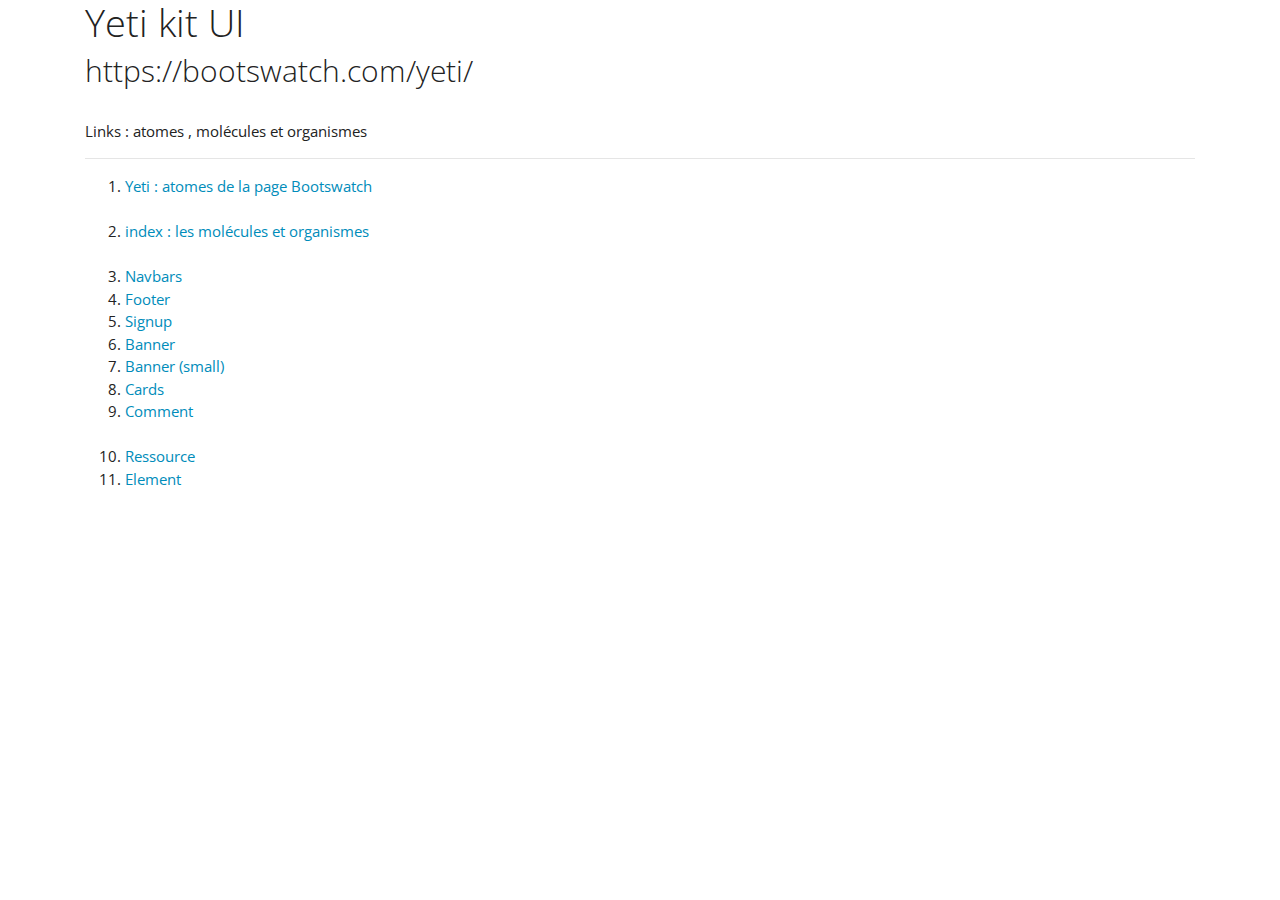
<file: index.html>
<!DOCTYPE html>
<html lang="en" dir="ltr">
  <head>
    <meta charset="utf-8">
    <link rel="stylesheet" href="css/bootstrap.css">
    <title>Yeti</title>
  </head>

  <body>

    <div class="container">
      <h1> Yeti kit UI </h1>
       <h2> https://bootswatch.com/yeti/ </h2>
      <br>
      <p> Links : atomes , molécules et organismes </p>
      <hr>
      <ol>
        <li> <a href="yeti_index.html"> Yeti : atomes de la page Bootswatch </a></li>
        <br>
        <li> <a href="index.html"> index : les molécules et organismes </a></li>
        <br>
        <li> <a href="navbars.html">  Navbars</a></li>
        <li> <a href="footer.html">  Footer </a></li>
        <li> <a href="signup.html">  Signup</a></li>
        <li> <a href="banner.html">  Banner</li>
        <li> <a href="banner_small.html">  Banner (small)</a></li>
        <li> <a href="cards.html"> Cards</a></li>
        <li> <a href="comment.html"> Comment</a></li>
        <br>
        <li> <a href="ressource.html"> Ressource</li>
        <li> <a href="element.html"> Element</li>
          
      </ol>

    </div>

  </body>
</html>
</file>
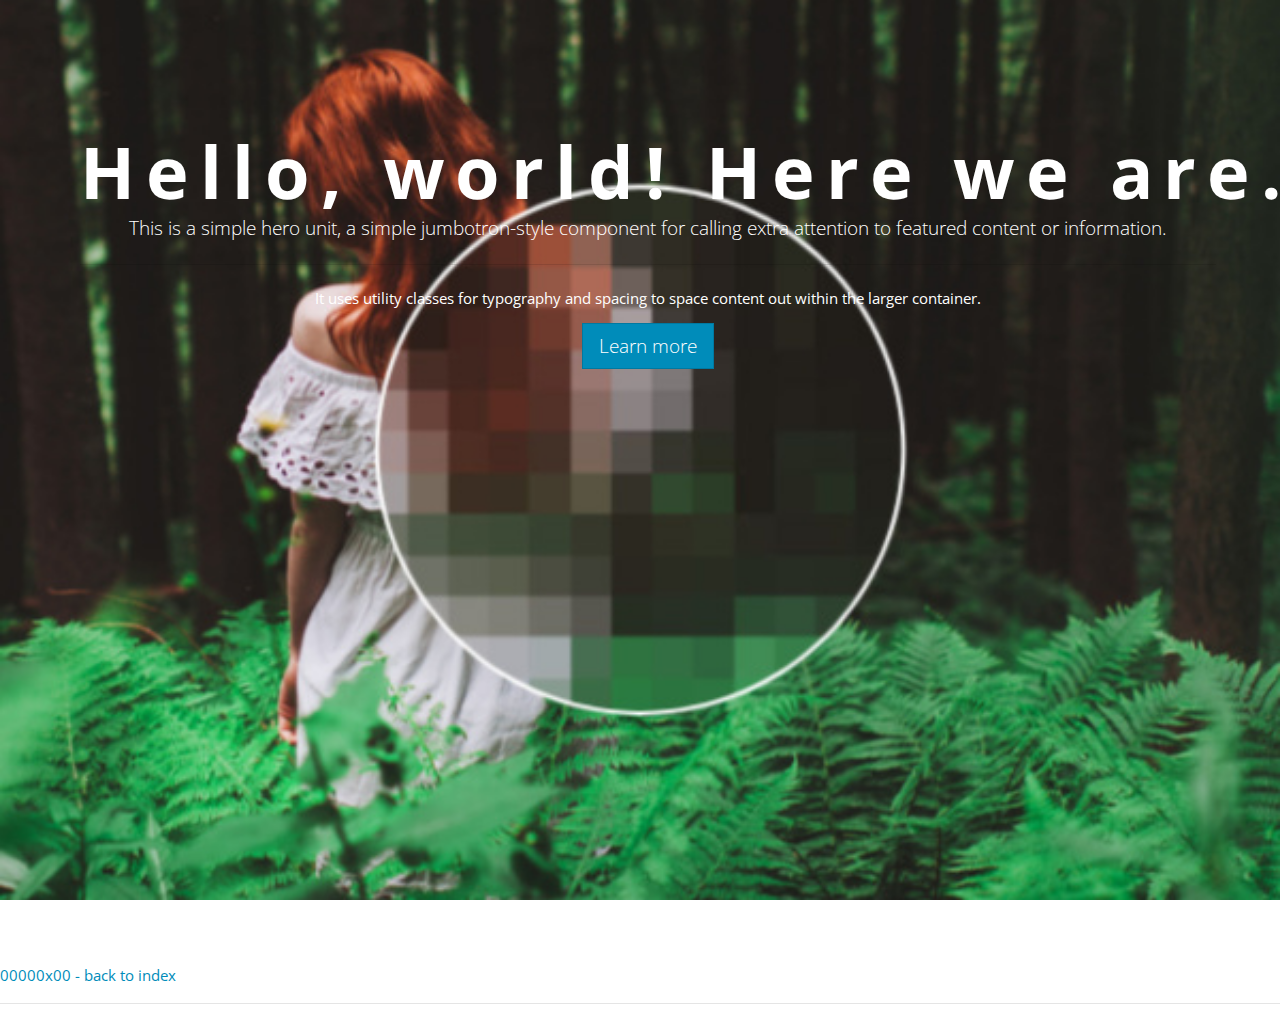
<file: banner.html>
<!DOCTYPE html>
<html lang="en" dir="ltr">
  <head>
    <meta charset="utf-8">
    <link rel="stylesheet" href="css/bootstrap.css">
    <title></title>
  </head>
  <body>

    <div class="jumbotron jumbotron-hero typewriter" style="height:100vh;">
      <h1 class="display-3">Hello, world! Here we are.</h1>
      <p class="lead">This is a simple hero unit, a simple jumbotron-style component for calling extra attention to featured content or information.</p>
      <hr class="my-4">
      <p>It uses utility classes for typography and spacing to space content out within the larger container.</p>
      <p class="lead">
        <a class="btn btn-primary btn-lg" href="#" role="button"> Learn more </a>
      </p>
    </div>

    <a href="index.html">00000x00 - back to index</a>
    <hr>

  </body>
</html>
</file>
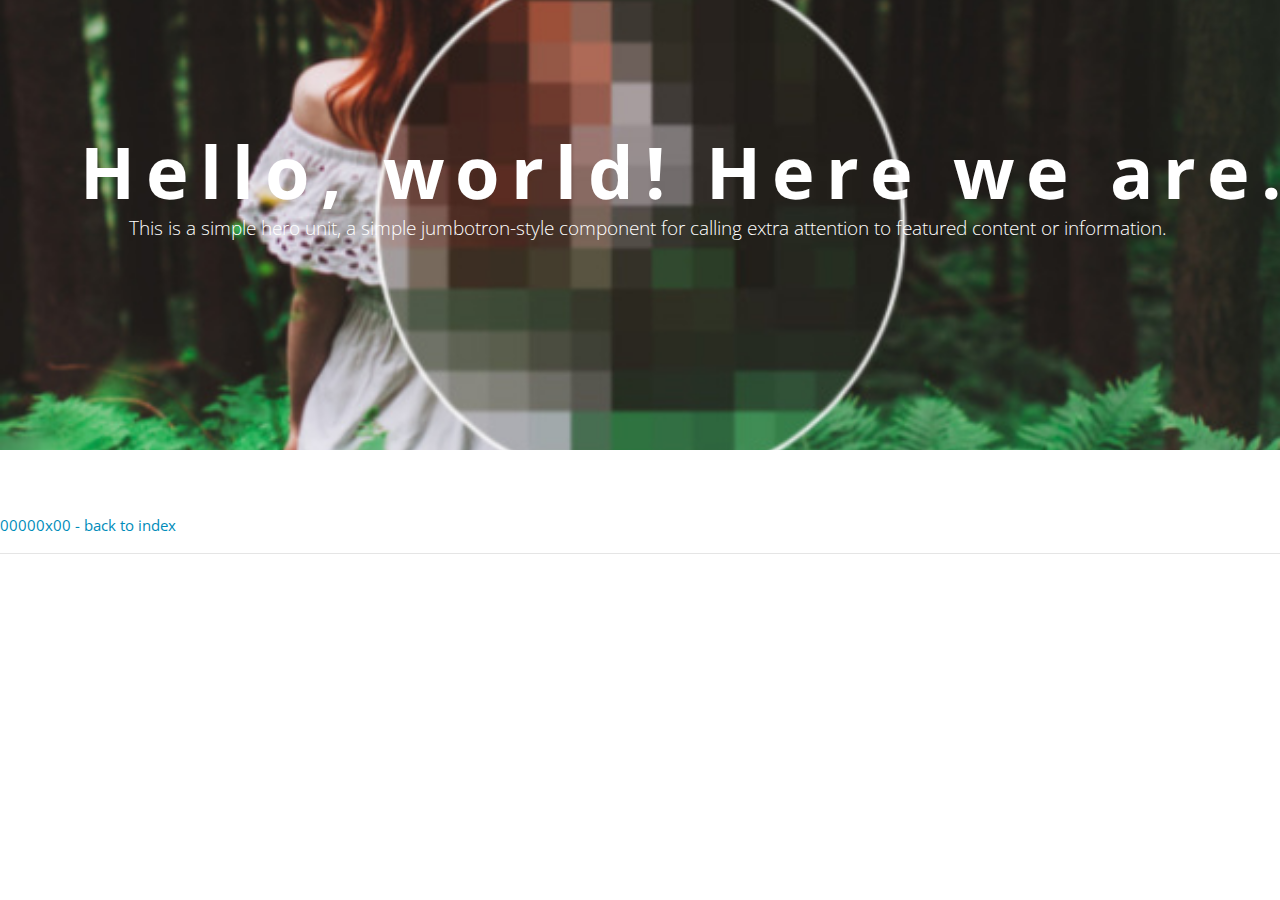
<file: banner_small.html>
<!DOCTYPE html>
<html lang="en" dir="ltr">
  <head>
    <meta charset="utf-8">
    <link rel="stylesheet" href="css/bootstrap.css">
    <title></title>
  </head>
  <body>

    <div class="jumbotron jumbotron-hero typewriter" style="height:50vh;">
      <h1 class="display-3">Hello, world! Here we are.</h1>
      <p class="lead">This is a simple hero unit, a simple jumbotron-style component for calling extra attention to featured content or information.</p>
    </div>

    <a href="index.html">00000x00 - back to index</a>
    <hr>

  </body>
</html>
</file>
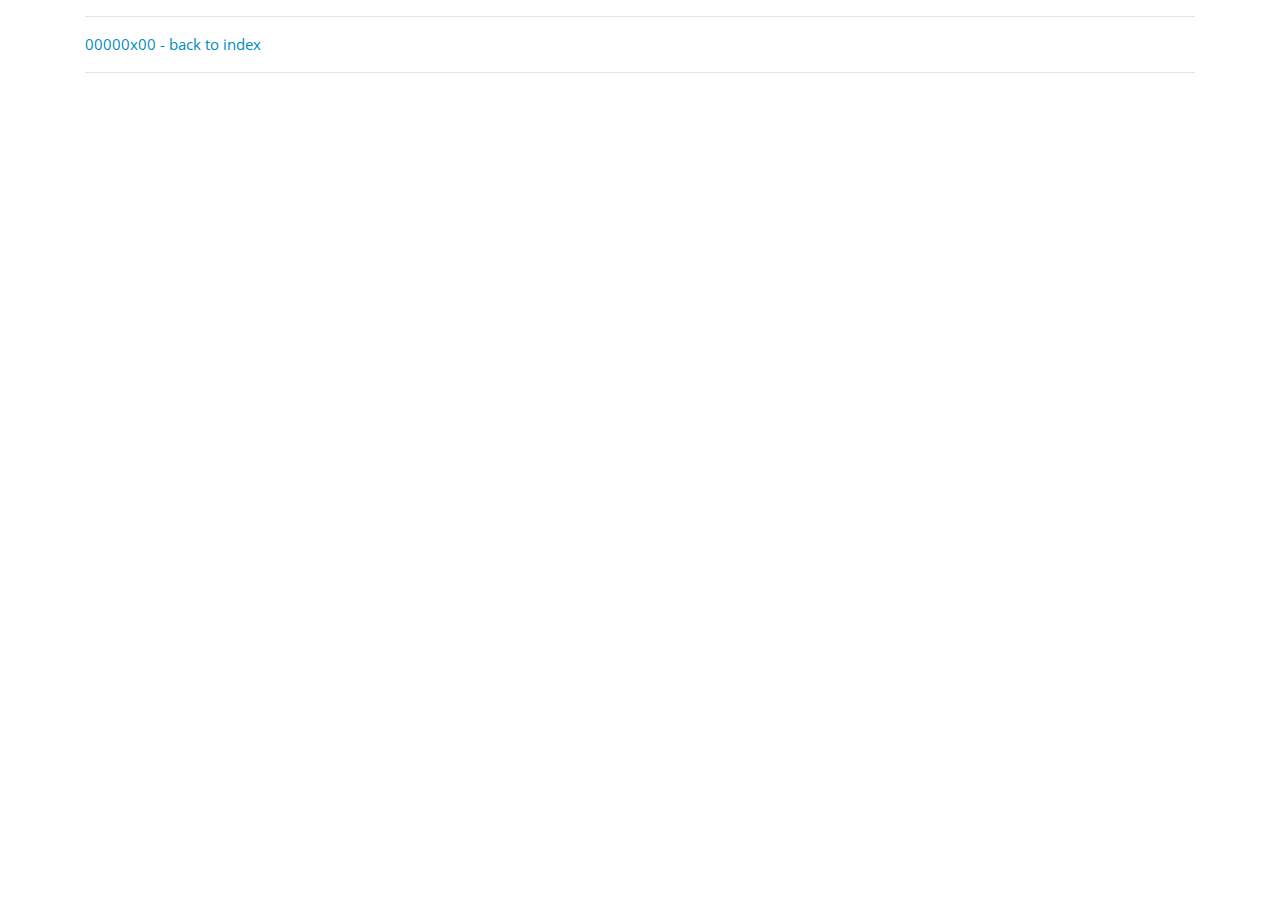
<file: element.html>
<!DOCTYPE html>
<html lang="en" dir="ltr">
  <head>
    <meta charset="utf-8">
    <link rel="stylesheet" href="css/bootstrap.css">
    <title> element </title>
  </head>

  <hr>
    <a href="index.html">00000x00 - back to index</a>
  <hr>

  	<body class="container">


    </body>

</html>
</file>
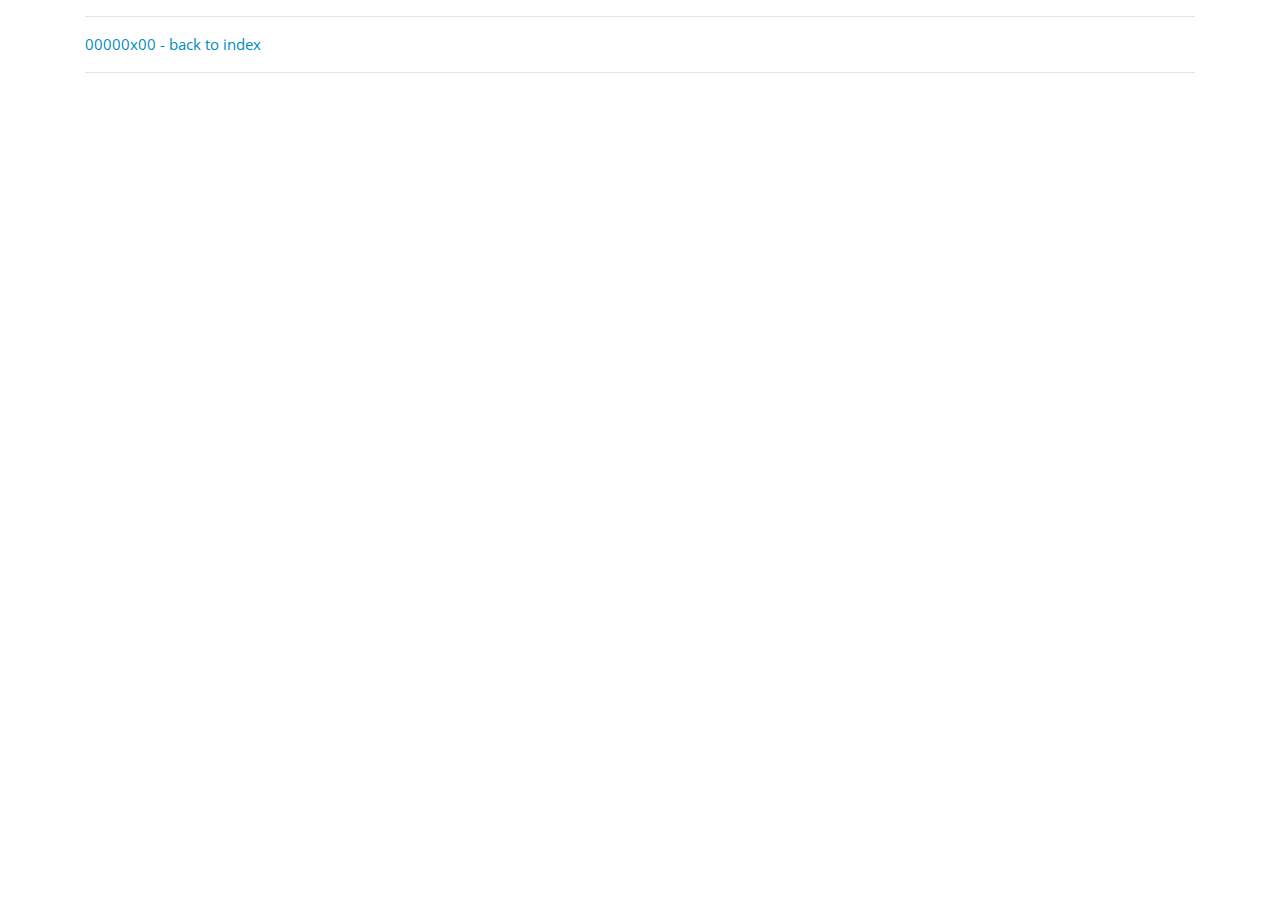
<file: ressource.html>
<!DOCTYPE html>
<html lang="en" dir="ltr">
  <head>
    <meta charset="utf-8">
    <link rel="stylesheet" href="css/bootstrap.css">
    <title> ressource </title>
  </head>
  
  <hr>
    <a href="index.html">00000x00 - back to index</a>
  <hr>

  	<body class="container">


    </body>

</html>
</file>
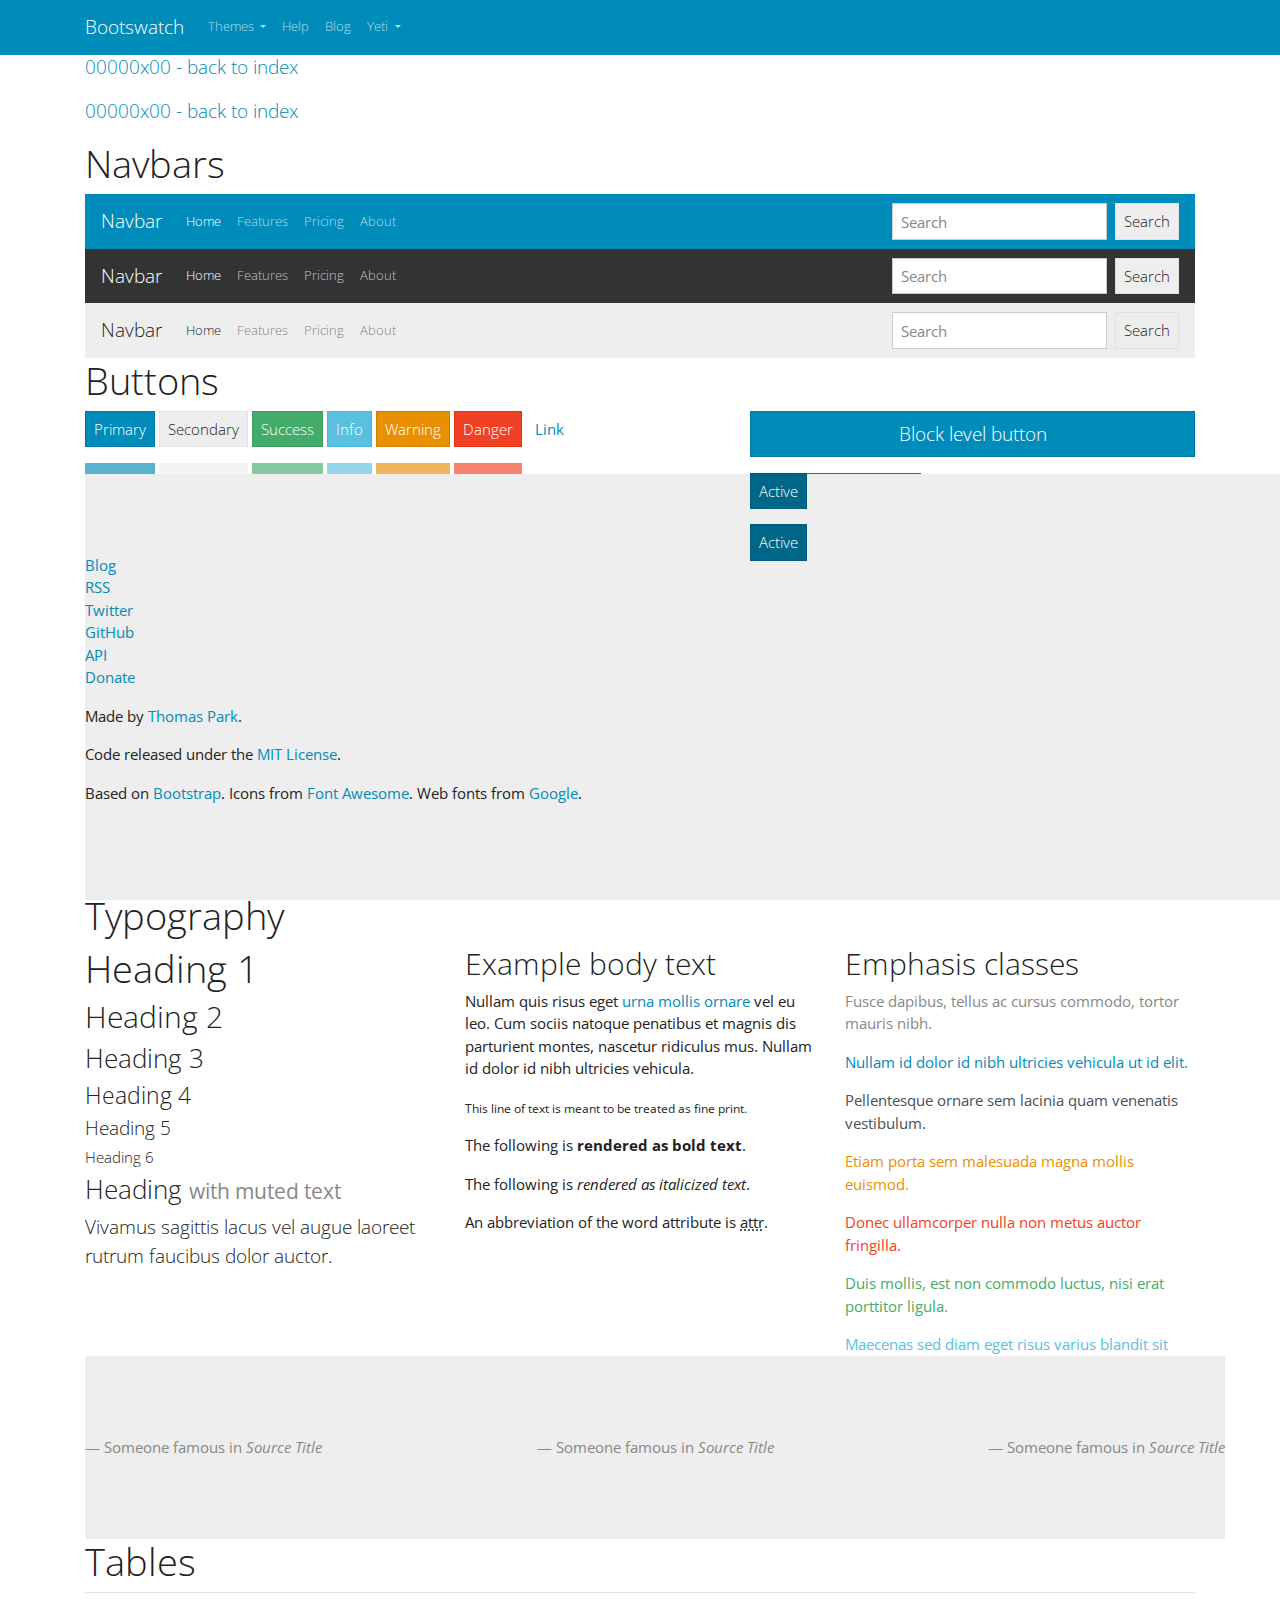
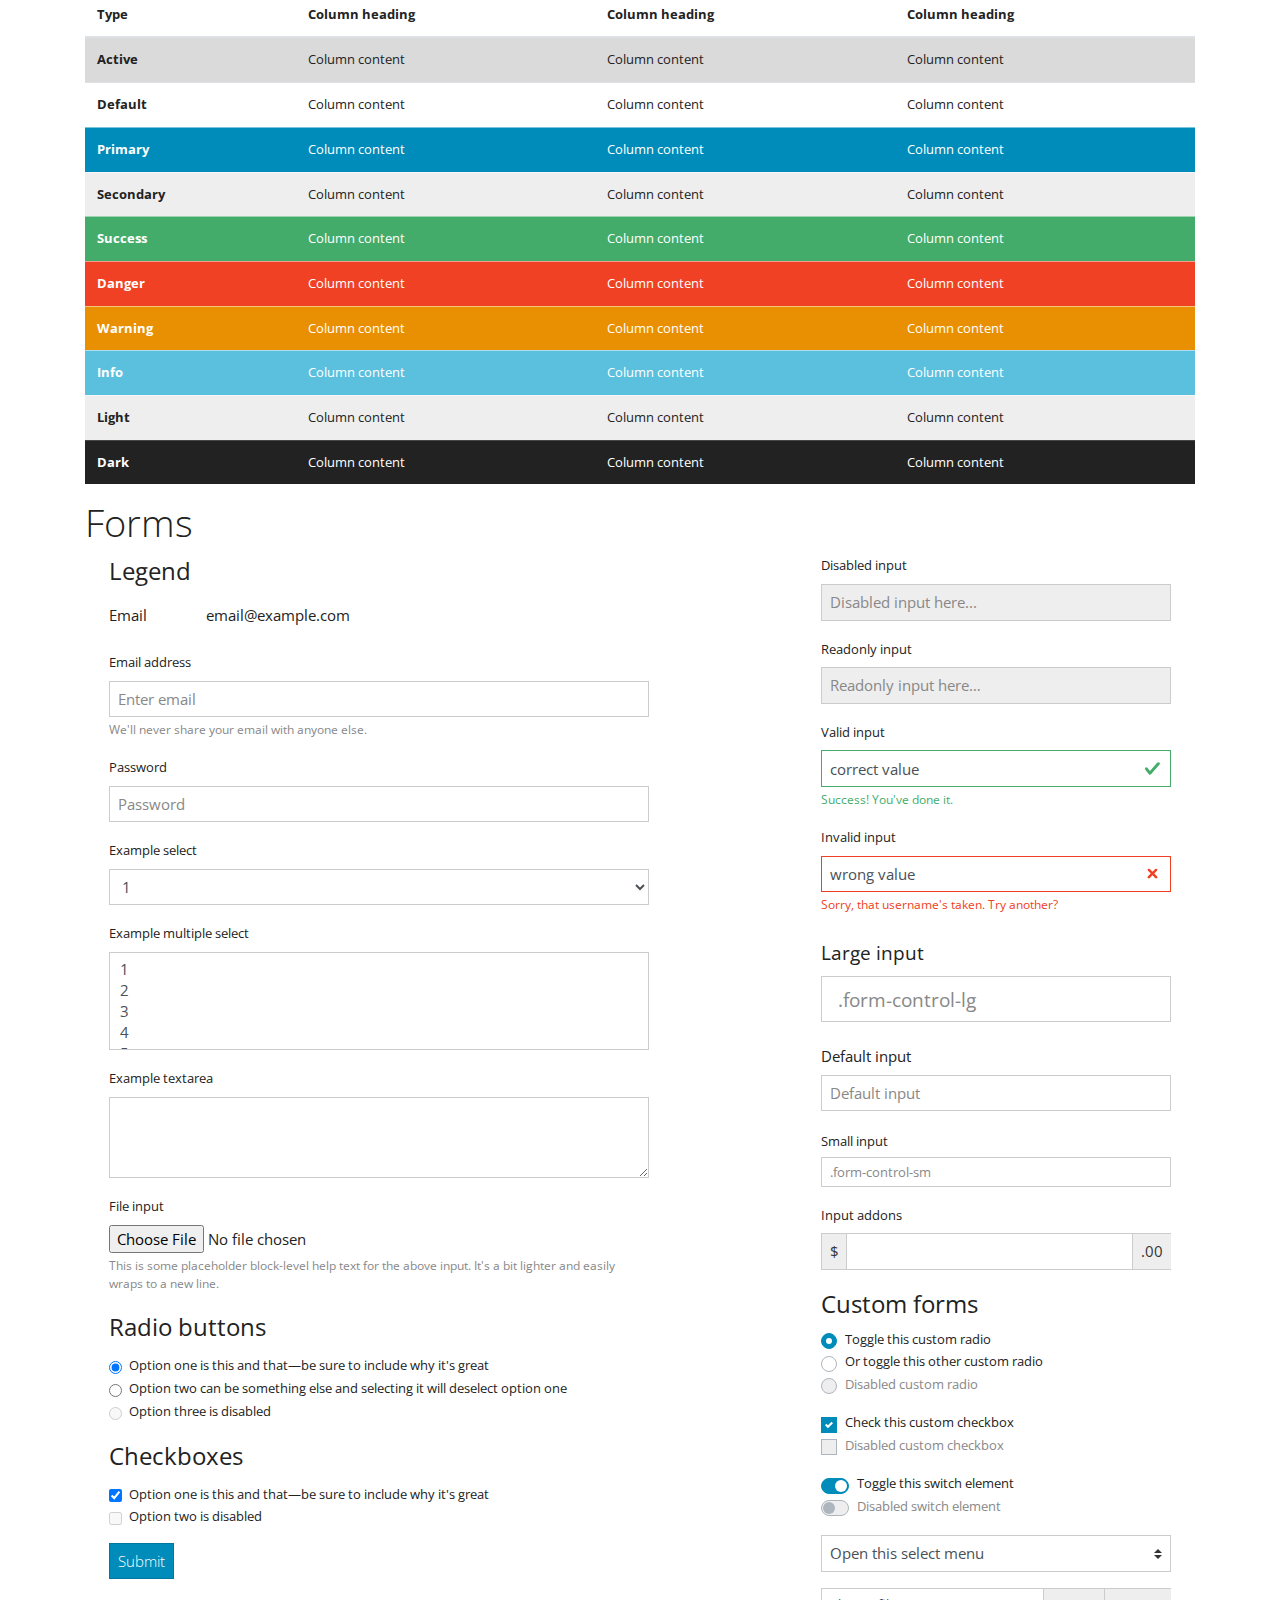
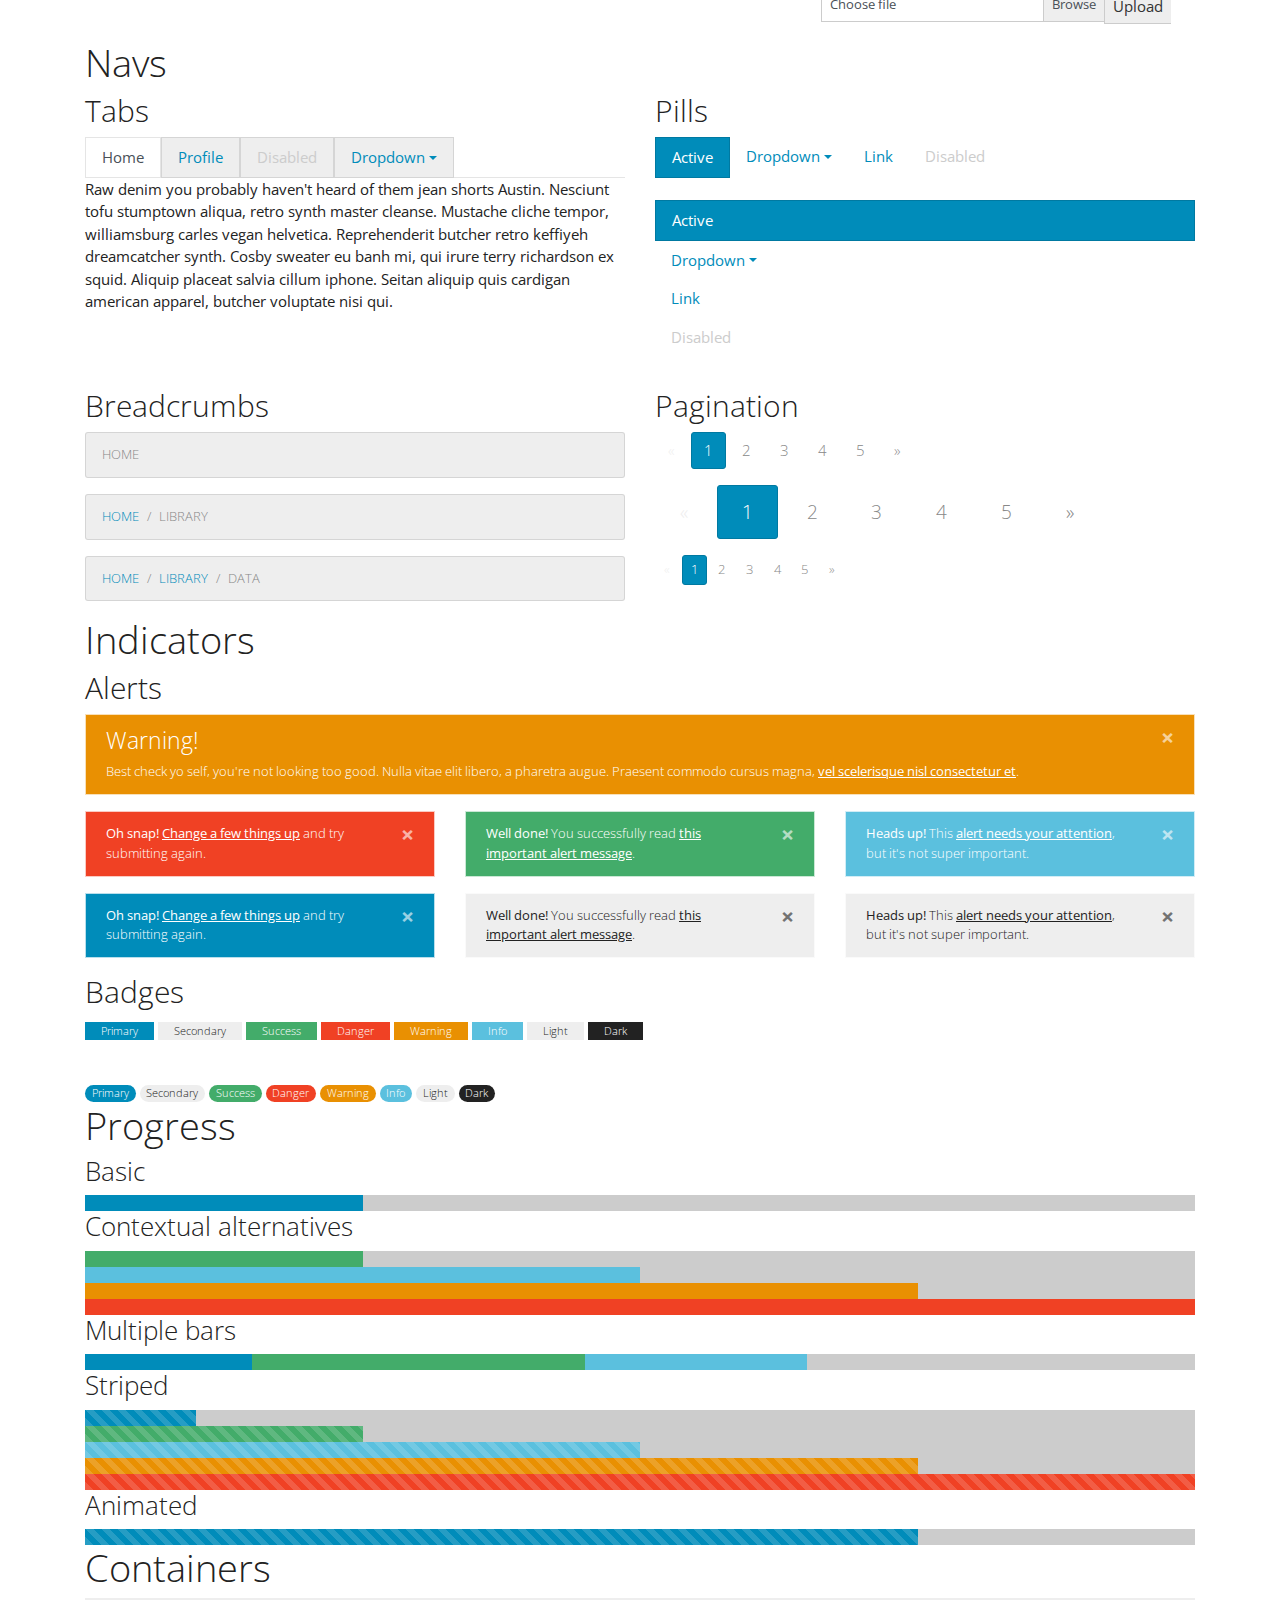
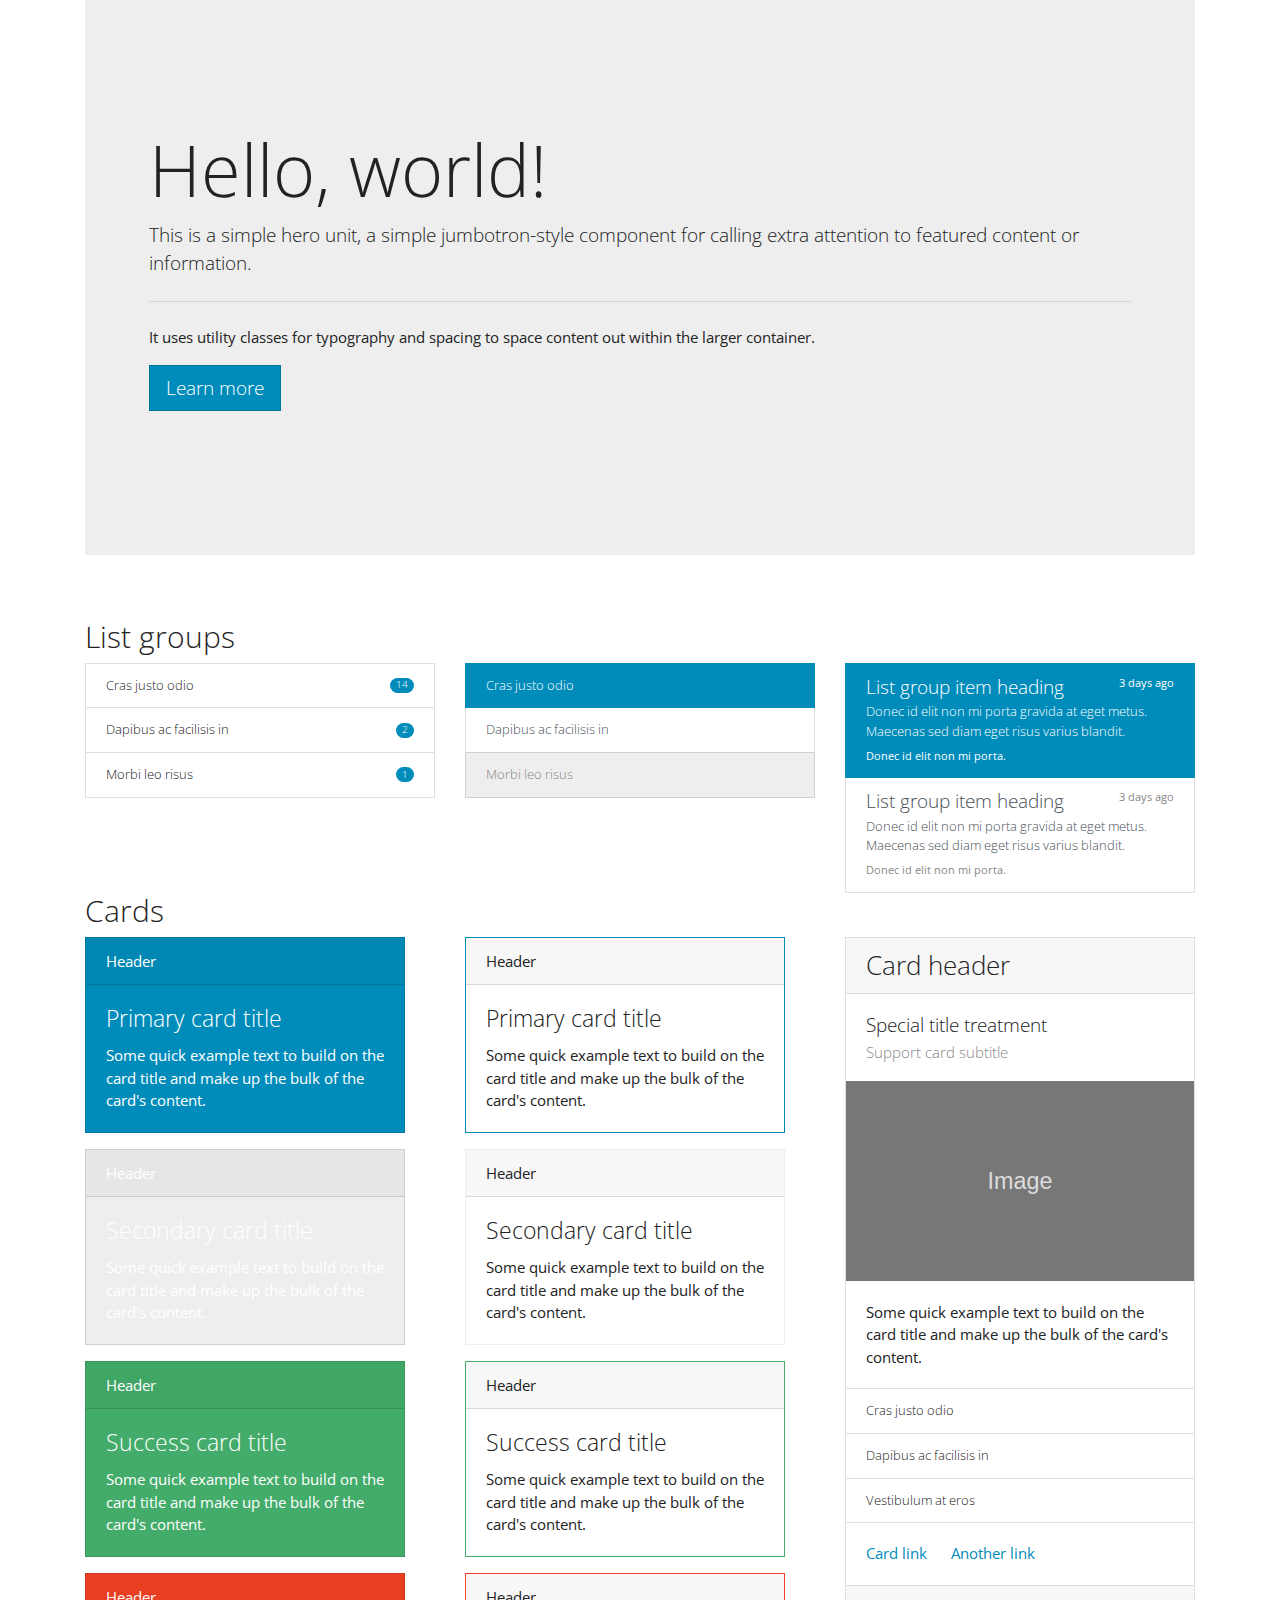
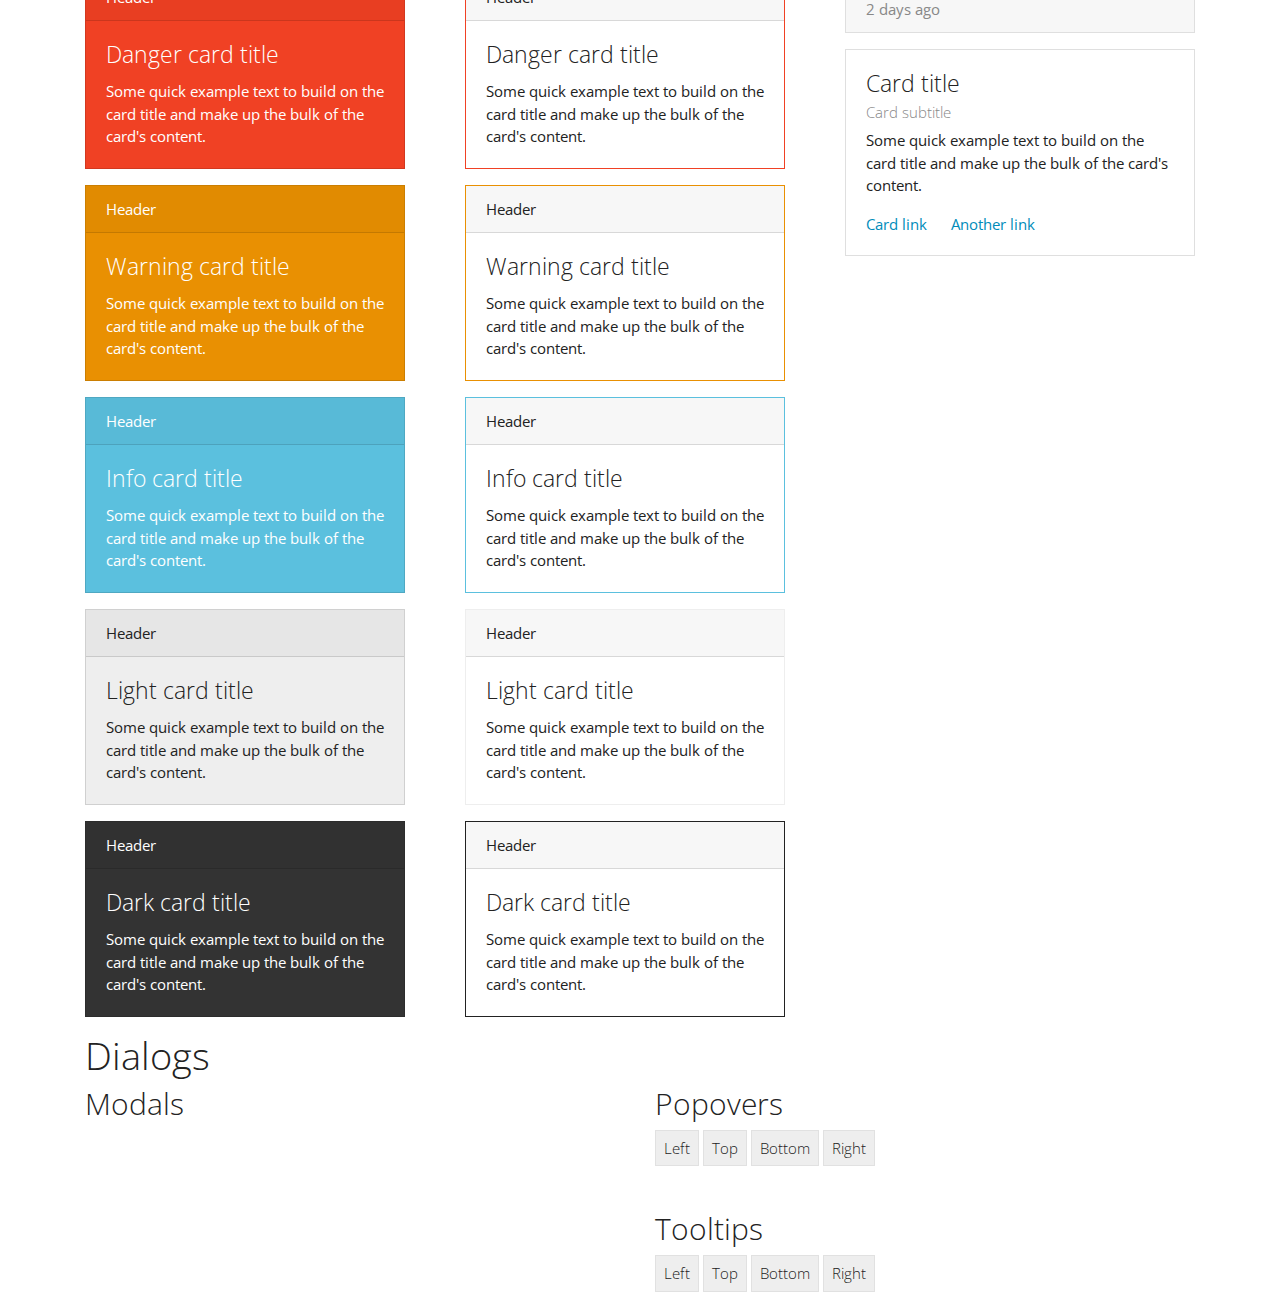
<file: yeti_index.html>
<!DOCTYPE html>
<html lang="en">
  <head>
    <meta charset="utf-8">
    <title>Bootswatch: Yeti</title>
    <meta name="viewport" content="width=device-width, initial-scale=1">
    <meta http-equiv="X-UA-Compatible" content="IE=edge" />
    <!-- <link rel="stylesheet" href="../4/yeti/bootstrap.css" media="screen">-->
        <link rel="stylesheet" href="css/bootstrap.css" media="screen">
    
    <!-- <link rel="stylesheet" href="../_assets/css/custom.min.css"> -->

    <!-- <script>
      var _gaq = _gaq || [];
      _gaq.push(['_setAccount', 'UA-23019901-1']);
      _gaq.push(['_setDomainName', "bootswatch.com"]);
        _gaq.push(['_setAllowLinker', true]);
      _gaq.push(['_trackPageview']);

     (function() {
       var ga = document.createElement('script'); ga.type = 'text/javascript'; ga.async = true;
       ga.src = ('https:' == document.location.protocol ? 'https://ssl' : 'http://www') + '.google-analytics.com/ga.js';
       var s = document.getElementsByTagName('script')[0]; s.parentNode.insertBefore(ga, s);
     })();
    </script> -->

  </head>
  
  <body>
    <div class="navbar navbar-expand-lg fixed-top navbar-dark bg-primary">
      <div class="container">
        <a href="../" class="navbar-brand">Bootswatch</a>
        <button class="navbar-toggler" type="button" data-toggle="collapse" data-target="#navbarResponsive" aria-controls="navbarResponsive" aria-expanded="false" aria-label="Toggle navigation">
          <span class="navbar-toggler-icon"></span>
        </button>
        <div class="collapse navbar-collapse" id="navbarResponsive">
          <ul class="navbar-nav">
            <li class="nav-item dropdown">
              <a class="nav-link dropdown-toggle" data-toggle="dropdown" href="#" id="themes">Themes <span class="caret"></span></a>
              <div class="dropdown-menu" aria-labelledby="themes">
                <a class="dropdown-item" href="../default/">Default</a>
                <div class="dropdown-divider"></div>
                <a class="dropdown-item" href="../cerulean/">Cerulean</a>
                <a class="dropdown-item" href="../cosmo/">Cosmo</a>
                <a class="dropdown-item" href="../cyborg/">Cyborg</a>
                <a class="dropdown-item" href="../darkly/">Darkly</a>
                <a class="dropdown-item" href="../flatly/">Flatly</a>
                <a class="dropdown-item" href="../journal/">Journal</a>
                <a class="dropdown-item" href="../litera/">Litera</a>
                <a class="dropdown-item" href="../lumen/">Lumen</a>
                <a class="dropdown-item" href="../lux/">Lux</a>
                <a class="dropdown-item" href="../materia/">Materia</a>
                <a class="dropdown-item" href="../minty/">Minty</a>
                <a class="dropdown-item" href="../pulse/">Pulse</a>
                <a class="dropdown-item" href="../sandstone/">Sandstone</a>
                <a class="dropdown-item" href="../simplex/">Simplex</a>
                <a class="dropdown-item" href="../sketchy/">Sketchy</a>
                <a class="dropdown-item" href="../slate/">Slate</a>
                <a class="dropdown-item" href="../solar/">Solar</a>
                <a class="dropdown-item" href="../spacelab/">Spacelab</a>
                <a class="dropdown-item" href="../superhero/">Superhero</a>
                <a class="dropdown-item" href="../united/">United</a>
                <a class="dropdown-item" href="../yeti/">Yeti</a>
              </div>
            </li>
            <li class="nav-item">
              <a class="nav-link" href="../help/">Help</a>
            </li>
            <li class="nav-item">
              <a class="nav-link" href="https://blog.bootswatch.com">Blog</a>
            </li>
            <li class="nav-item dropdown">
              <a class="nav-link dropdown-toggle" data-toggle="dropdown" href="#" id="download">Yeti <span class="caret"></span></a>
              <div class="dropdown-menu" aria-labelledby="download">
                <a class="dropdown-item" target="_blank" href="https://jsfiddle.net/bootswatch/vdr1vx77/">Open in JSFiddle</a>
                <div class="dropdown-divider"></div>
                <a class="dropdown-item" href="../4/yeti/bootstrap.min.css" download>bootstrap.min.css</a>
                <a class="dropdown-item" href="../4/yeti/bootstrap.css" download>bootstrap.css</a>
                <div class="dropdown-divider"></div>
                <a class="dropdown-item" href="../4/yeti/_variables.scss" download>_variables.scss</a>
                <a class="dropdown-item" href="../4/yeti/_bootswatch.scss" download>_bootswatch.scss</a>
              </div>
            </li>
          </ul>

        </div>
      </div>
    </div>


    <div class="container">

      <div class="page-header" id="banner">
        <div class="row">
          <div class="col-lg-8 col-md-7 col-sm-6">
            <h1>Yeti</h1>
            <p class="lead"> <a href="index.html">00000x00 - back to index</a> </p>
            <p class="lead"> <a href="index.html">00000x00 - back to index</a> </p>
          </div>
          <div class="col-lg-4 col-md-5 col-sm-6">
            <div class="sponsor">
              <script async type="text/javascript" src="//cdn.carbonads.com/carbon.js?serve=CKYIE23N&placement=bootswatchcom" id="_carbonads_js"></script>
            </div>
          </div>
        </div>
      </div>

      <!-- Navbar
      ================================================== -->
      <div class="bs-docs-section clearfix">
        <div class="row">
          <div class="col-lg-12">
            <div class="page-header">
              <h1 id="navbars">Navbars</h1>
            </div>

            <div class="bs-component">
              <nav class="navbar navbar-expand-lg navbar-dark bg-primary">
                <a class="navbar-brand" href="#">Navbar</a>
                <button class="navbar-toggler" type="button" data-toggle="collapse" data-target="#navbarColor01" aria-controls="navbarColor01" aria-expanded="false" aria-label="Toggle navigation">
                  <span class="navbar-toggler-icon"></span>
                </button>

                <div class="collapse navbar-collapse" id="navbarColor01">
                  <ul class="navbar-nav mr-auto">
                    <li class="nav-item active">
                      <a class="nav-link" href="#">Home <span class="sr-only">(current)</span></a>
                    </li>
                    <li class="nav-item">
                      <a class="nav-link" href="#">Features</a>
                    </li>
                    <li class="nav-item">
                      <a class="nav-link" href="#">Pricing</a>
                    </li>
                    <li class="nav-item">
                      <a class="nav-link" href="#">About</a>
                    </li>
                  </ul>
                  <form class="form-inline my-2 my-lg-0">
                    <input class="form-control mr-sm-2" type="text" placeholder="Search">
                    <button class="btn btn-secondary my-2 my-sm-0" type="submit">Search</button>
                  </form>
                </div>
              </nav>
            </div>

            <div class="bs-component">
              <nav class="navbar navbar-expand-lg navbar-dark bg-dark">
                <a class="navbar-brand" href="#">Navbar</a>
                <button class="navbar-toggler" type="button" data-toggle="collapse" data-target="#navbarColor02" aria-controls="navbarColor02" aria-expanded="false" aria-label="Toggle navigation">
                  <span class="navbar-toggler-icon"></span>
                </button>

                <div class="collapse navbar-collapse" id="navbarColor02">
                  <ul class="navbar-nav mr-auto">
                    <li class="nav-item active">
                      <a class="nav-link" href="#">Home <span class="sr-only">(current)</span></a>
                    </li>
                    <li class="nav-item">
                      <a class="nav-link" href="#">Features</a>
                    </li>
                    <li class="nav-item">
                      <a class="nav-link" href="#">Pricing</a>
                    </li>
                    <li class="nav-item">
                      <a class="nav-link" href="#">About</a>
                    </li>
                  </ul>
                  <form class="form-inline my-2 my-lg-0">
                    <input class="form-control mr-sm-2" type="text" placeholder="Search">
                    <button class="btn btn-secondary my-2 my-sm-0" type="submit">Search</button>
                  </form>
                </div>
              </nav>
            </div>

            <div class="bs-component">
              <nav class="navbar navbar-expand-lg navbar-light bg-light">
                <a class="navbar-brand" href="#">Navbar</a>
                <button class="navbar-toggler" type="button" data-toggle="collapse" data-target="#navbarColor03" aria-controls="navbarColor03" aria-expanded="false" aria-label="Toggle navigation">
                  <span class="navbar-toggler-icon"></span>
                </button>

                <div class="collapse navbar-collapse" id="navbarColor03">
                  <ul class="navbar-nav mr-auto">
                    <li class="nav-item active">
                      <a class="nav-link" href="#">Home <span class="sr-only">(current)</span></a>
                    </li>
                    <li class="nav-item">
                      <a class="nav-link" href="#">Features</a>
                    </li>
                    <li class="nav-item">
                      <a class="nav-link" href="#">Pricing</a>
                    </li>
                    <li class="nav-item">
                      <a class="nav-link" href="#">About</a>
                    </li>
                  </ul>
                  <form class="form-inline my-2 my-lg-0">
                    <input class="form-control mr-sm-2" type="text" placeholder="Search">
                    <button class="btn btn-secondary my-2 my-sm-0" type="submit">Search</button>
                  </form>
                </div>
              </nav>
            </div>

          </div>
        </div>
      </div>


      <!-- Buttons
      ================================================== -->
      <div class="bs-docs-section">
        <div class="page-header">
          <div class="row">
            <div class="col-lg-12">
              <h1 id="buttons">Buttons</h1>
            </div>
          </div>
        </div>

        <div class="row">
          <div class="col-lg-7">

            <p class="bs-component">
              <button type="button" class="btn btn-primary">Primary</button>
              <button type="button" class="btn btn-secondary">Secondary</button>
              <button type="button" class="btn btn-success">Success</button>
              <button type="button" class="btn btn-info">Info</button>
              <button type="button" class="btn btn-warning">Warning</button>
              <button type="button" class="btn btn-danger">Danger</button>
              <button type="button" class="btn btn-link">Link</button>
            </p>

            <p class="bs-component">
              <button type="button" class="btn btn-primary disabled">Primary</button>
              <button type="button" class="btn btn-secondary disabled">Secondary</button>
              <button type="button" class="btn btn-success disabled">Success</button>
              <button type="button" class="btn btn-info disabled">Info</button>
              <button type="button" class="btn btn-warning disabled">Warning</button>
              <button type="button" class="btn btn-danger disabled">Danger</button>
              <button type="button" class="btn btn-link disabled">Link</button>
            </p>

            <p class="bs-component">
              <button type="button" class="btn btn-outline-primary">Primary</button>
              <button type="button" class="btn btn-outline-secondary">Secondary</button>
              <button type="button" class="btn btn-outline-success">Success</button>
              <button type="button" class="btn btn-outline-info">Info</button>
              <button type="button" class="btn btn-outline-warning">Warning</button>
              <button type="button" class="btn btn-outline-danger">Danger</button>
            </p>

            <div class="bs-component">
              <div class="btn-group" role="group" aria-label="Button group with nested dropdown">
                <button type="button" class="btn btn-primary">Primary</button>
                <div class="btn-group" role="group">
                  <button id="btnGroupDrop1" type="button" class="btn btn-primary dropdown-toggle" data-toggle="dropdown" aria-haspopup="true" aria-expanded="false"></button>
                  <div class="dropdown-menu" aria-labelledby="btnGroupDrop1">
                    <a class="dropdown-item" href="#">Dropdown link</a>
                    <a class="dropdown-item" href="#">Dropdown link</a>
                  </div>
                </div>
              </div>

              <div class="btn-group" role="group" aria-label="Button group with nested dropdown">
                <button type="button" class="btn btn-success">Success</button>
                <div class="btn-group" role="group">
                  <button id="btnGroupDrop2" type="button" class="btn btn-success dropdown-toggle" data-toggle="dropdown" aria-haspopup="true" aria-expanded="false"></button>
                  <div class="dropdown-menu" aria-labelledby="btnGroupDrop2">
                    <a class="dropdown-item" href="#">Dropdown link</a>
                    <a class="dropdown-item" href="#">Dropdown link</a>
                  </div>
                </div>
              </div>
              
              <div class="btn-group" role="group" aria-label="Button group with nested dropdown">
                <button type="button" class="btn btn-info">Info</button>
                <div class="btn-group" role="group">
                  <button id="btnGroupDrop3" type="button" class="btn btn-info dropdown-toggle" data-toggle="dropdown" aria-haspopup="true" aria-expanded="false"></button>
                  <div class="dropdown-menu" aria-labelledby="btnGroupDrop3">
                    <a class="dropdown-item" href="#">Dropdown link</a>
                    <a class="dropdown-item" href="#">Dropdown link</a>
                  </div>
                </div>
              </div>
              
              <div class="btn-group" role="group" aria-label="Button group with nested dropdown">
                <button type="button" class="btn btn-danger">Danger</button>
                <div class="btn-group" role="group">
                  <button id="btnGroupDrop4" type="button" class="btn btn-danger dropdown-toggle" data-toggle="dropdown" aria-haspopup="true" aria-expanded="false"></button>
                  <div class="dropdown-menu" aria-labelledby="btnGroupDrop4">
                    <a class="dropdown-item" href="#">Dropdown link</a>
                    <a class="dropdown-item" href="#">Dropdown link</a>
                  </div>
                </div>
              </div>
            </div>

            <div class="bs-component">
              <button type="button" class="btn btn-primary btn-lg">Large button</button>
              <button type="button" class="btn btn-primary">Default button</button>
              <button type="button" class="btn btn-primary btn-sm">Small button</button>
            </div>

          </div>
          <div class="col-lg-5">

            <p class="bs-component">
              <button type="button" class="btn btn-primary btn-lg btn-block">Block level button</button>
            </p>

            <div class="bs-component" style="margin-bottom: 15px;">
              <div class="btn-group btn-group-toggle" data-toggle="buttons">
                <label class="btn btn-primary active">
                  <input type="checkbox" checked autocomplete="off"> Active
                </label>
                <label class="btn btn-primary">
                  <input type="checkbox" autocomplete="off"> Check
                </label>
                <label class="btn btn-primary">
                  <input type="checkbox" autocomplete="off"> Check
                </label>
              </div>
            </div>

            <div class="bs-component" style="margin-bottom: 15px;">
              <div class="btn-group btn-group-toggle" data-toggle="buttons">
                <label class="btn btn-primary active">
                  <input type="radio" name="options" id="option1" autocomplete="off" checked> Active
                </label>
                <label class="btn btn-primary">
                  <input type="radio" name="options" id="option2" autocomplete="off"> Radio
                </label>
                <label class="btn btn-primary">
                  <input type="radio" name="options" id="option3" autocomplete="off"> Radio
                </label>
              </div>
            </div>

            <div class="bs-component">
              <div class="btn-group-vertical" data-toggle="buttons">
                <button type="button" class="btn btn-primary">Button</button>
                <button type="button" class="btn btn-primary">Button</button>
                <button type="button" class="btn btn-primary">Button</button>
                <button type="button" class="btn btn-primary">Button</button>
                <button type="button" class="btn btn-primary">Button</button>
                <button type="button" class="btn btn-primary">Button</button>
              </div>
            </div>

            <div class="bs-component" style="margin-bottom: 15px;">
              <div class="btn-group" role="group" aria-label="Basic example">
                <button type="button" class="btn btn-secondary">Left</button>
                <button type="button" class="btn btn-secondary">Middle</button>
                <button type="button" class="btn btn-secondary">Right</button>
              </div>
            </div>

            <div class="bs-component" style="margin-bottom: 15px;">
              <div class="btn-toolbar" role="toolbar" aria-label="Toolbar with button groups">
                <div class="btn-group mr-2" role="group" aria-label="First group">
                  <button type="button" class="btn btn-secondary">1</button>
                  <button type="button" class="btn btn-secondary">2</button>
                  <button type="button" class="btn btn-secondary">3</button>
                  <button type="button" class="btn btn-secondary">4</button>
                </div>
                <div class="btn-group mr-2" role="group" aria-label="Second group">
                  <button type="button" class="btn btn-secondary">5</button>
                  <button type="button" class="btn btn-secondary">6</button>
                  <button type="button" class="btn btn-secondary">7</button>
                </div>
                <div class="btn-group" role="group" aria-label="Third group">
                  <button type="button" class="btn btn-secondary">8</button>
                </div>
              </div>
            </div>

          </div>
        </div>
      </div>

      <!-- Typography
      ================================================== -->
      <div class="bs-docs-section">
        <div class="row">
          <div class="col-lg-12">
            <div class="page-header">
              <h1 id="typography">Typography</h1>
            </div>
          </div>
        </div>

        <!-- Headings -->

        <div class="row">
          <div class="col-lg-4">
            <div class="bs-component">
              <h1>Heading 1</h1>
              <h2>Heading 2</h2>
              <h3>Heading 3</h3>
              <h4>Heading 4</h4>
              <h5>Heading 5</h5>
              <h6>Heading 6</h6>
              <h3>
                Heading
                <small class="text-muted">with muted text</small>
              </h3>
              <p class="lead">Vivamus sagittis lacus vel augue laoreet rutrum faucibus dolor auctor.</p>
            </div>
          </div>
          <div class="col-lg-4">
            <div class="bs-component">
              <h2>Example body text</h2>
              <p>Nullam quis risus eget <a href="#">urna mollis ornare</a> vel eu leo. Cum sociis natoque penatibus et magnis dis parturient montes, nascetur ridiculus mus. Nullam id dolor id nibh ultricies vehicula.</p>
              <p><small>This line of text is meant to be treated as fine print.</small></p>
              <p>The following is <strong>rendered as bold text</strong>.</p>
              <p>The following is <em>rendered as italicized text</em>.</p>
              <p>An abbreviation of the word attribute is <abbr title="attribute">attr</abbr>.</p>
            </div>

          </div>
          <div class="col-lg-4">
            <div class="bs-component">
              <h2>Emphasis classes</h2>
              <p class="text-muted">Fusce dapibus, tellus ac cursus commodo, tortor mauris nibh.</p>
              <p class="text-primary">Nullam id dolor id nibh ultricies vehicula ut id elit.</p>
              <p class="text-secondary">Pellentesque ornare sem lacinia quam venenatis vestibulum.</p>
              <p class="text-warning">Etiam porta sem malesuada magna mollis euismod.</p>
              <p class="text-danger">Donec ullamcorper nulla non metus auctor fringilla.</p>
              <p class="text-success">Duis mollis, est non commodo luctus, nisi erat porttitor ligula.</p>
              <p class="text-info">Maecenas sed diam eget risus varius blandit sit amet non magna.</p>
            </div>

          </div>
        </div>

        <!-- Blockquotes -->

        <div class="row">
          <div class="col-lg-12">
            <h2 id="type-blockquotes">Blockquotes</h2>
          </div>
        </div>
        <div class="row">
          <div class="col-lg-4">
            <div class="bs-component">
              <blockquote class="blockquote">
                <p class="mb-0">Lorem ipsum dolor sit amet, consectetur adipiscing elit. Integer posuere erat a ante.</p>
                <footer class="blockquote-footer">Someone famous in <cite title="Source Title">Source Title</cite></footer>
              </blockquote>
            </div>
          </div>
          <div class="col-lg-4">
            <div class="bs-component">
              <blockquote class="blockquote text-center">
                <p class="mb-0">Lorem ipsum dolor sit amet, consectetur adipiscing elit. Integer posuere erat a ante.</p>
                <footer class="blockquote-footer">Someone famous in <cite title="Source Title">Source Title</cite></footer>
              </blockquote>
            </div>
          </div>
          <div class="col-lg-4">
            <div class="bs-component">
              <blockquote class="blockquote text-right">
                <p class="mb-0">Lorem ipsum dolor sit amet, consectetur adipiscing elit. Integer posuere erat a ante.</p>
                <footer class="blockquote-footer">Someone famous in <cite title="Source Title">Source Title</cite></footer>
              </blockquote>
            </div>
          </div>
        </div>
      </div>

      <!-- Tables
      ================================================== -->
      <div class="bs-docs-section">

        <div class="row">
          <div class="col-lg-12">
            <div class="page-header">
              <h1 id="tables">Tables</h1>
            </div>

            <div class="bs-component">
              <table class="table table-hover">
                <thead>
                  <tr>
                    <th scope="col">Type</th>
                    <th scope="col">Column heading</th>
                    <th scope="col">Column heading</th>
                    <th scope="col">Column heading</th>
                  </tr>
                </thead>
                <tbody>
                  <tr class="table-active">
                    <th scope="row">Active</th>
                    <td>Column content</td>
                    <td>Column content</td>
                    <td>Column content</td>
                  </tr>
                  <tr>
                    <th scope="row">Default</th>
                    <td>Column content</td>
                    <td>Column content</td>
                    <td>Column content</td>
                  </tr>
                  <tr class="table-primary">
                    <th scope="row">Primary</th>
                    <td>Column content</td>
                    <td>Column content</td>
                    <td>Column content</td>
                  </tr>
                  <tr class="table-secondary">
                    <th scope="row">Secondary</th>
                    <td>Column content</td>
                    <td>Column content</td>
                    <td>Column content</td>
                  </tr>
                  <tr class="table-success">
                    <th scope="row">Success</th>
                    <td>Column content</td>
                    <td>Column content</td>
                    <td>Column content</td>
                  </tr>
                  <tr class="table-danger">
                    <th scope="row">Danger</th>
                    <td>Column content</td>
                    <td>Column content</td>
                    <td>Column content</td>
                  </tr>
                  <tr class="table-warning">
                    <th scope="row">Warning</th>
                    <td>Column content</td>
                    <td>Column content</td>
                    <td>Column content</td>
                  </tr>
                  <tr class="table-info">
                    <th scope="row">Info</th>
                    <td>Column content</td>
                    <td>Column content</td>
                    <td>Column content</td>
                  </tr>
                  <tr class="table-light">
                    <th scope="row">Light</th>
                    <td>Column content</td>
                    <td>Column content</td>
                    <td>Column content</td>
                  </tr>
                  <tr class="table-dark">
                    <th scope="row">Dark</th>
                    <td>Column content</td>
                    <td>Column content</td>
                    <td>Column content</td>
                  </tr>
                </tbody>
              </table> 
            </div><!-- /example -->
          </div>
        </div>
      </div>

      <!-- Forms
      ================================================== -->
      <div class="bs-docs-section">
        <div class="row">
          <div class="col-lg-12">
            <div class="page-header">
              <h1 id="forms">Forms</h1>
            </div>
          </div>
        </div>

        <div class="row">
          <div class="col-lg-6">
            <div class="bs-component">
              <form>
                <fieldset>
                  <legend>Legend</legend>
                  <div class="form-group row">
                    <label for="staticEmail" class="col-sm-2 col-form-label">Email</label>
                    <div class="col-sm-10">
                      <input type="text" readonly class="form-control-plaintext" id="staticEmail" value="email@example.com">
                    </div>
                  </div>
                  <div class="form-group">
                    <label for="exampleInputEmail1">Email address</label>
                    <input type="email" class="form-control" id="exampleInputEmail1" aria-describedby="emailHelp" placeholder="Enter email">
                    <small id="emailHelp" class="form-text text-muted">We'll never share your email with anyone else.</small>
                  </div>
                  <div class="form-group">
                    <label for="exampleInputPassword1">Password</label>
                    <input type="password" class="form-control" id="exampleInputPassword1" placeholder="Password">
                  </div>
                  <div class="form-group">
                    <label for="exampleSelect1">Example select</label>
                    <select class="form-control" id="exampleSelect1">
                      <option>1</option>
                      <option>2</option>
                      <option>3</option>
                      <option>4</option>
                      <option>5</option>
                    </select>
                  </div>
                  <div class="form-group">
                    <label for="exampleSelect2">Example multiple select</label>
                    <select multiple class="form-control" id="exampleSelect2">
                      <option>1</option>
                      <option>2</option>
                      <option>3</option>
                      <option>4</option>
                      <option>5</option>
                    </select>
                  </div>
                  <div class="form-group">
                    <label for="exampleTextarea">Example textarea</label>
                    <textarea class="form-control" id="exampleTextarea" rows="3"></textarea>
                  </div>
                  <div class="form-group">
                    <label for="exampleInputFile">File input</label>
                    <input type="file" class="form-control-file" id="exampleInputFile" aria-describedby="fileHelp">
                    <small id="fileHelp" class="form-text text-muted">This is some placeholder block-level help text for the above input. It's a bit lighter and easily wraps to a new line.</small>
                  </div>
                  <fieldset class="form-group">
                    <legend>Radio buttons</legend>
                    <div class="form-check">
                      <label class="form-check-label">
                        <input type="radio" class="form-check-input" name="optionsRadios" id="optionsRadios1" value="option1" checked>
                        Option one is this and that&mdash;be sure to include why it's great
                      </label>
                    </div>
                    <div class="form-check">
                    <label class="form-check-label">
                        <input type="radio" class="form-check-input" name="optionsRadios" id="optionsRadios2" value="option2">
                        Option two can be something else and selecting it will deselect option one
                      </label>
                    </div>
                    <div class="form-check disabled">
                    <label class="form-check-label">
                        <input type="radio" class="form-check-input" name="optionsRadios" id="optionsRadios3" value="option3" disabled>
                        Option three is disabled
                      </label>
                    </div>
                  </fieldset>
                  <fieldset class="form-group">
                    <legend>Checkboxes</legend>
                    <div class="form-check">
                      <label class="form-check-label">
                        <input class="form-check-input" type="checkbox" value="" checked>
                        Option one is this and that&mdash;be sure to include why it's great
                      </label>
                    </div>
                    <div class="form-check disabled">
                      <label class="form-check-label">
                        <input class="form-check-input" type="checkbox" value="" disabled>
                        Option two is disabled
                      </label>
                    </div>
                  </fieldset>
                  <button type="submit" class="btn btn-primary">Submit</button>
                </fieldset>
              </form>
            </div>
          </div>
          <div class="col-lg-4 offset-lg-1">

            <form class="bs-component">
              <div class="form-group">
                <fieldset disabled>
                  <label class="control-label" for="disabledInput">Disabled input</label>
                  <input class="form-control" id="disabledInput" type="text" placeholder="Disabled input here..." disabled="">
                </fieldset>
              </div>

              <div class="form-group">
                <fieldset>
                  <label class="control-label" for="readOnlyInput">Readonly input</label>
                  <input class="form-control" id="readOnlyInput" type="text" placeholder="Readonly input here…" readonly>
                </fieldset>
              </div>

              <div class="form-group has-success">
                <label class="form-control-label" for="inputSuccess1">Valid input</label>
                <input type="text" value="correct value" class="form-control is-valid" id="inputValid">
                <div class="valid-feedback">Success! You've done it.</div>
              </div>

              <div class="form-group has-danger">
                <label class="form-control-label" for="inputDanger1">Invalid input</label>
                <input type="text" value="wrong value" class="form-control is-invalid" id="inputInvalid">
                <div class="invalid-feedback">Sorry, that username's taken. Try another?</div>
              </div>

              <div class="form-group">
                <label class="col-form-label col-form-label-lg" for="inputLarge">Large input</label>
                <input class="form-control form-control-lg" type="text" placeholder=".form-control-lg" id="inputLarge">
              </div>

              <div class="form-group">
                <label class="col-form-label" for="inputDefault">Default input</label>
                <input type="text" class="form-control" placeholder="Default input" id="inputDefault">
              </div>

              <div class="form-group">
                <label class="col-form-label col-form-label-sm" for="inputSmall">Small input</label>
                <input class="form-control form-control-sm" type="text" placeholder=".form-control-sm" id="inputSmall">
              </div>

              <div class="form-group">
                <label class="control-label">Input addons</label>
                <div class="form-group">
                  <div class="input-group mb-3">
                    <div class="input-group-prepend">
                      <span class="input-group-text">$</span>
                    </div>
                    <input type="text" class="form-control" aria-label="Amount (to the nearest dollar)">
                    <div class="input-group-append">
                      <span class="input-group-text">.00</span>
                    </div>
                  </div>
                </div>
              </div>
            </form>

            <div class="bs-component">
              <fieldset>
                <legend>Custom forms</legend>
                <div class="form-group">
                  <div class="custom-control custom-radio">
                    <input type="radio" id="customRadio1" name="customRadio" class="custom-control-input" checked>
                    <label class="custom-control-label" for="customRadio1">Toggle this custom radio</label>
                  </div>
                  <div class="custom-control custom-radio">
                    <input type="radio" id="customRadio2" name="customRadio" class="custom-control-input">
                    <label class="custom-control-label" for="customRadio2">Or toggle this other custom radio</label>
                  </div>
                  <div class="custom-control custom-radio">
                    <input type="radio" id="customRadio3" name="customRadio" class="custom-control-input" disabled>
                    <label class="custom-control-label" for="customRadio3">Disabled custom radio</label>
                  </div>
                </div>
                <div class="form-group">
                  <div class="custom-control custom-checkbox">
                    <input type="checkbox" class="custom-control-input" id="customCheck1" checked>
                    <label class="custom-control-label" for="customCheck1">Check this custom checkbox</label>
                  </div>
                  <div class="custom-control custom-checkbox">
                    <input type="checkbox" class="custom-control-input" id="customCheck2" disabled>
                    <label class="custom-control-label" for="customCheck2">Disabled custom checkbox</label>
                  </div>
                </div>
                <div class="form-group">
                  <div class="custom-control custom-switch">
                    <input type="checkbox" class="custom-control-input" id="customSwitch1" checked>
                    <label class="custom-control-label" for="customSwitch1">Toggle this switch element</label>
                  </div>
                  <div class="custom-control custom-switch">
                    <input type="checkbox" class="custom-control-input" disabled id="customSwitch2">
                    <label class="custom-control-label" for="customSwitch2">Disabled switch element</label>
                  </div>
                </div>
                <div class="form-group">
                  <select class="custom-select">
                    <option selected>Open this select menu</option>
                    <option value="1">One</option>
                    <option value="2">Two</option>
                    <option value="3">Three</option>
                  </select>
                </div>
                <div class="form-group">
                  <div class="input-group mb-3">
                    <div class="custom-file">
                      <input type="file" class="custom-file-input" id="inputGroupFile02">
                      <label class="custom-file-label" for="inputGroupFile02">Choose file</label>
                    </div>
                    <div class="input-group-append">
                      <span class="input-group-text" id="">Upload</span>
                    </div>
                  </div>
                </div>
              </fieldset>
            </div>

          </div>
        </div>
      </div>

      <!-- Navs
      ================================================== -->
      <div class="bs-docs-section">

        <div class="row">
          <div class="col-lg-12">
            <div class="page-header">
              <h1 id="navs">Navs</h1>
            </div>
          </div>
        </div>

        <div class="row" style="margin-bottom: 2rem;">
          <div class="col-lg-6">
            <h2 id="nav-tabs">Tabs</h2>
            <div class="bs-component">
              <ul class="nav nav-tabs">
                <li class="nav-item">
                  <a class="nav-link active" data-toggle="tab" href="#home">Home</a>
                </li>
                <li class="nav-item">
                  <a class="nav-link" data-toggle="tab" href="#profile">Profile</a>
                </li>
                <li class="nav-item">
                  <a class="nav-link disabled" href="#">Disabled</a>
                </li>
                <li class="nav-item dropdown">
                  <a class="nav-link dropdown-toggle" data-toggle="dropdown" href="#" role="button" aria-haspopup="true" aria-expanded="false">Dropdown</a>
                  <div class="dropdown-menu">
                    <a class="dropdown-item" href="#">Action</a>
                    <a class="dropdown-item" href="#">Another action</a>
                    <a class="dropdown-item" href="#">Something else here</a>
                    <div class="dropdown-divider"></div>
                    <a class="dropdown-item" href="#">Separated link</a>
                  </div>
                </li>
              </ul>
              <div id="myTabContent" class="tab-content">
                <div class="tab-pane fade show active" id="home">
                  <p>Raw denim you probably haven't heard of them jean shorts Austin. Nesciunt tofu stumptown aliqua, retro synth master cleanse. Mustache cliche tempor, williamsburg carles vegan helvetica. Reprehenderit butcher retro keffiyeh dreamcatcher synth. Cosby sweater eu banh mi, qui irure terry richardson ex squid. Aliquip placeat salvia cillum iphone. Seitan aliquip quis cardigan american apparel, butcher voluptate nisi qui.</p>
                </div>
                <div class="tab-pane fade" id="profile">
                  <p>Food truck fixie locavore, accusamus mcsweeney's marfa nulla single-origin coffee squid. Exercitation +1 labore velit, blog sartorial PBR leggings next level wes anderson artisan four loko farm-to-table craft beer twee. Qui photo booth letterpress, commodo enim craft beer mlkshk aliquip jean shorts ullamco ad vinyl cillum PBR. Homo nostrud organic, assumenda labore aesthetic magna delectus mollit.</p>
                </div>
                <div class="tab-pane fade" id="dropdown1">
                  <p>Etsy mixtape wayfarers, ethical wes anderson tofu before they sold out mcsweeney's organic lomo retro fanny pack lo-fi farm-to-table readymade. Messenger bag gentrify pitchfork tattooed craft beer, iphone skateboard locavore carles etsy salvia banksy hoodie helvetica. DIY synth PBR banksy irony. Leggings gentrify squid 8-bit cred pitchfork.</p>
                </div>
                <div class="tab-pane fade" id="dropdown2">
                  <p>Trust fund seitan letterpress, keytar raw denim keffiyeh etsy art party before they sold out master cleanse gluten-free squid scenester freegan cosby sweater. Fanny pack portland seitan DIY, art party locavore wolf cliche high life echo park Austin. Cred vinyl keffiyeh DIY salvia PBR, banh mi before they sold out farm-to-table VHS viral locavore cosby sweater.</p>
                </div>
              </div>
            </div>
          </div>

          <div class="col-lg-6">
            <h2 id="nav-pills">Pills</h2>
            <div class="bs-component">
              <ul class="nav nav-pills">
                <li class="nav-item">
                  <a class="nav-link active" href="#">Active</a>
                </li>
                <li class="nav-item dropdown">
                  <a class="nav-link dropdown-toggle" data-toggle="dropdown" href="#" role="button" aria-haspopup="true" aria-expanded="false">Dropdown</a>
                  <div class="dropdown-menu">
                    <a class="dropdown-item" href="#">Action</a>
                    <a class="dropdown-item" href="#">Another action</a>
                    <a class="dropdown-item" href="#">Something else here</a>
                    <div class="dropdown-divider"></div>
                    <a class="dropdown-item" href="#">Separated link</a>
                  </div>
                </li>
                <li class="nav-item">
                  <a class="nav-link" href="#">Link</a>
                </li>
                <li class="nav-item">
                  <a class="nav-link disabled" href="#">Disabled</a>
                </li>
              </ul>
            </div>
            <br>
            <div class="bs-component">
              <ul class="nav nav-pills flex-column">
                <li class="nav-item">
                  <a class="nav-link active" href="#">Active</a>
                </li>
                <li class="nav-item dropdown">
                  <a class="nav-link dropdown-toggle" data-toggle="dropdown" href="#" role="button" aria-haspopup="true" aria-expanded="false">Dropdown</a>
                  <div class="dropdown-menu">
                    <a class="dropdown-item" href="#">Action</a>
                    <a class="dropdown-item" href="#">Another action</a>
                    <a class="dropdown-item" href="#">Something else here</a>
                    <div class="dropdown-divider"></div>
                    <a class="dropdown-item" href="#">Separated link</a>
                  </div>
                </li>
                <li class="nav-item">
                  <a class="nav-link" href="#">Link</a>
                </li>
                <li class="nav-item">
                  <a class="nav-link disabled" href="#">Disabled</a>
                </li>
              </ul>
            </div>
          </div>
        </div>

        <div class="row">
          <div class="col-lg-6">
            <h2 id="nav-breadcrumbs">Breadcrumbs</h2>
            <div class="bs-component">
              <ol class="breadcrumb">
                <li class="breadcrumb-item active">Home</li>
              </ol>
              <ol class="breadcrumb">
                <li class="breadcrumb-item"><a href="#">Home</a></li>
                <li class="breadcrumb-item active">Library</li>
              </ol>
              <ol class="breadcrumb">
                <li class="breadcrumb-item"><a href="#">Home</a></li>
                <li class="breadcrumb-item"><a href="#">Library</a></li>
                <li class="breadcrumb-item active">Data</li>
              </ol>
            </div>
          </div>

          <div class="col-lg-6">
            <h2 id="pagination">Pagination</h2>
            <div class="bs-component">
              <div>
                <ul class="pagination">
                  <li class="page-item disabled">
                    <a class="page-link" href="#">&laquo;</a>
                  </li>
                  <li class="page-item active">
                    <a class="page-link" href="#">1</a>
                  </li>
                  <li class="page-item">
                    <a class="page-link" href="#">2</a>
                  </li>
                  <li class="page-item">
                    <a class="page-link" href="#">3</a>
                  </li>
                  <li class="page-item">
                    <a class="page-link" href="#">4</a>
                  </li>
                  <li class="page-item">
                    <a class="page-link" href="#">5</a>
                  </li>
                  <li class="page-item">
                    <a class="page-link" href="#">&raquo;</a>
                  </li>
                </ul>
              </div>

              <div>
                <ul class="pagination pagination-lg">
                  <li class="page-item disabled">
                    <a class="page-link" href="#">&laquo;</a>
                  </li>
                  <li class="page-item active">
                    <a class="page-link" href="#">1</a>
                  </li>
                  <li class="page-item">
                    <a class="page-link" href="#">2</a>
                  </li>
                  <li class="page-item">
                    <a class="page-link" href="#">3</a>
                  </li>
                  <li class="page-item">
                    <a class="page-link" href="#">4</a>
                  </li>
                  <li class="page-item">
                    <a class="page-link" href="#">5</a>
                  </li>
                  <li class="page-item">
                    <a class="page-link" href="#">&raquo;</a>
                  </li>
                </ul>
              </div>

              <div>
                <ul class="pagination pagination-sm">
                  <li class="page-item disabled">
                    <a class="page-link" href="#">&laquo;</a>
                  </li>
                  <li class="page-item active">
                    <a class="page-link" href="#">1</a>
                  </li>
                  <li class="page-item">
                    <a class="page-link" href="#">2</a>
                  </li>
                  <li class="page-item">
                    <a class="page-link" href="#">3</a>
                  </li>
                  <li class="page-item">
                    <a class="page-link" href="#">4</a>
                  </li>
                  <li class="page-item">
                    <a class="page-link" href="#">5</a>
                  </li>
                  <li class="page-item">
                    <a class="page-link" href="#">&raquo;</a>
                  </li>
                </ul>
              </div>

            </div>
          </div>
        </div>
      </div>

      <!-- Indicators
      ================================================== -->
      <div class="bs-docs-section">

        <div class="row">
          <div class="col-lg-12">
            <div class="page-header">
              <h1 id="indicators">Indicators</h1>
            </div>
          </div>
        </div>

        <div class="row">
          <div class="col-lg-12">
            <h2>Alerts</h2>
            <div class="bs-component">
              <div class="alert alert-dismissible alert-warning">
                <button type="button" class="close" data-dismiss="alert">&times;</button>
                <h4 class="alert-heading">Warning!</h4>
                <p class="mb-0">Best check yo self, you're not looking too good. Nulla vitae elit libero, a pharetra augue. Praesent commodo cursus magna, <a href="#" class="alert-link">vel scelerisque nisl consectetur et</a>.</p>
              </div>
            </div>
          </div>
        </div>
        <div class="row">
          <div class="col-lg-4">
            <div class="bs-component">
              <div class="alert alert-dismissible alert-danger">
                <button type="button" class="close" data-dismiss="alert">&times;</button>
                <strong>Oh snap!</strong> <a href="#" class="alert-link">Change a few things up</a> and try submitting again.
              </div>
            </div>
          </div>
          <div class="col-lg-4">
            <div class="bs-component">
              <div class="alert alert-dismissible alert-success">
                <button type="button" class="close" data-dismiss="alert">&times;</button>
                <strong>Well done!</strong> You successfully read <a href="#" class="alert-link">this important alert message</a>.
              </div>
            </div>
          </div>
          <div class="col-lg-4">
            <div class="bs-component">
              <div class="alert alert-dismissible alert-info">
                <button type="button" class="close" data-dismiss="alert">&times;</button>
                <strong>Heads up!</strong> This <a href="#" class="alert-link">alert needs your attention</a>, but it's not super important.
              </div>
            </div>
          </div>
        </div>
        <div class="row">
          <div class="col-lg-4">
            <div class="bs-component">
              <div class="alert alert-dismissible alert-primary">
                <button type="button" class="close" data-dismiss="alert">&times;</button>
                <strong>Oh snap!</strong> <a href="#" class="alert-link">Change a few things up</a> and try submitting again.
              </div>
            </div>
          </div>
          <div class="col-lg-4">
            <div class="bs-component">
              <div class="alert alert-dismissible alert-secondary">
                <button type="button" class="close" data-dismiss="alert">&times;</button>
                <strong>Well done!</strong> You successfully read <a href="#" class="alert-link">this important alert message</a>.
              </div>
            </div>
          </div>
          <div class="col-lg-4">
            <div class="bs-component">
              <div class="alert alert-dismissible alert-light">
                <button type="button" class="close" data-dismiss="alert">&times;</button>
                <strong>Heads up!</strong> This <a href="#" class="alert-link">alert needs your attention</a>, but it's not super important.
              </div>
            </div>
          </div>
        </div>
        <div>
          <h2>Badges</h2>
          <div class="bs-component" style="margin-bottom: 40px;">
            <span class="badge badge-primary">Primary</span>
            <span class="badge badge-secondary">Secondary</span>
            <span class="badge badge-success">Success</span>
            <span class="badge badge-danger">Danger</span>
            <span class="badge badge-warning">Warning</span>
            <span class="badge badge-info">Info</span>
            <span class="badge badge-light">Light</span>
            <span class="badge badge-dark">Dark</span>
          </div>
          <div class="bs-component">
            <span class="badge badge-pill badge-primary">Primary</span>
            <span class="badge badge-pill badge-secondary">Secondary</span>
            <span class="badge badge-pill badge-success">Success</span>
            <span class="badge badge-pill badge-danger">Danger</span>
            <span class="badge badge-pill badge-warning">Warning</span>
            <span class="badge badge-pill badge-info">Info</span>
            <span class="badge badge-pill badge-light">Light</span>
            <span class="badge badge-pill badge-dark">Dark</span>
          </div>
        </div>
      </div>

      <!-- Progress
      ================================================== -->
      <div class="bs-docs-section">

        <div class="row">
          <div class="col-lg-12">
            <div class="page-header">
              <h1 id="progress">Progress</h1>
            </div>

            <h3 id="progress-basic">Basic</h3>
            <div class="bs-component">
              <div class="progress">
                <div class="progress-bar" role="progressbar" style="width: 25%;" aria-valuenow="25" aria-valuemin="0" aria-valuemax="100"></div>
              </div>
            </div>

            <h3 id="progress-alternatives">Contextual alternatives</h3>
            <div class="bs-component">
              <div class="progress">
                <div class="progress-bar bg-success" role="progressbar" style="width: 25%" aria-valuenow="25" aria-valuemin="0" aria-valuemax="100"></div>
              </div>
              <div class="progress">
                <div class="progress-bar bg-info" role="progressbar" style="width: 50%" aria-valuenow="50" aria-valuemin="0" aria-valuemax="100"></div>
              </div>
              <div class="progress">
                <div class="progress-bar bg-warning" role="progressbar" style="width: 75%" aria-valuenow="75" aria-valuemin="0" aria-valuemax="100"></div>
              </div>
              <div class="progress">
                <div class="progress-bar bg-danger" role="progressbar" style="width: 100%" aria-valuenow="100" aria-valuemin="0" aria-valuemax="100"></div>
              </div>
            </div>

            <h3 id="progress-multiple">Multiple bars</h3>
            <div class="bs-component">
              <div class="progress">
                <div class="progress-bar" role="progressbar" style="width: 15%" aria-valuenow="15" aria-valuemin="0" aria-valuemax="100"></div>
                <div class="progress-bar bg-success" role="progressbar" style="width: 30%" aria-valuenow="30" aria-valuemin="0" aria-valuemax="100"></div>
                <div class="progress-bar bg-info" role="progressbar" style="width: 20%" aria-valuenow="20" aria-valuemin="0" aria-valuemax="100"></div>
              </div>
            </div>

            <h3 id="progress-striped">Striped</h3>
            <div class="bs-component">
              <div class="progress">
                <div class="progress-bar progress-bar-striped" role="progressbar" style="width: 10%" aria-valuenow="10" aria-valuemin="0" aria-valuemax="100"></div>
              </div>
              <div class="progress">
                <div class="progress-bar progress-bar-striped bg-success" role="progressbar" style="width: 25%" aria-valuenow="25" aria-valuemin="0" aria-valuemax="100"></div>
              </div>
              <div class="progress">
                <div class="progress-bar progress-bar-striped bg-info" role="progressbar" style="width: 50%" aria-valuenow="50" aria-valuemin="0" aria-valuemax="100"></div>
              </div>
              <div class="progress">
                <div class="progress-bar progress-bar-striped bg-warning" role="progressbar" style="width: 75%" aria-valuenow="75" aria-valuemin="0" aria-valuemax="100"></div>
              </div>
              <div class="progress">
                <div class="progress-bar progress-bar-striped bg-danger" role="progressbar" style="width: 100%" aria-valuenow="100" aria-valuemin="0" aria-valuemax="100"></div>
              </div>
            </div>

            <h3 id="progress-animated">Animated</h3>
            <div class="bs-component">
              <div class="progress">
                <div class="progress-bar progress-bar-striped progress-bar-animated" role="progressbar" aria-valuenow="75" aria-valuemin="0" aria-valuemax="100" style="width: 75%"></div>
              </div>
            </div>
          </div>
        </div>
      </div>

      <!-- Containers
      ================================================== -->
      <div class="bs-docs-section">

        <div class="row">
          <div class="col-lg-12">
            <div class="page-header">
              <h1 id="containers">Containers</h1>
            </div>
            <div class="bs-component">
              <div class="jumbotron">
                <h1 class="display-3">Hello, world!</h1>
                <p class="lead">This is a simple hero unit, a simple jumbotron-style component for calling extra attention to featured content or information.</p>
                <hr class="my-4">
                <p>It uses utility classes for typography and spacing to space content out within the larger container.</p>
                <p class="lead">
                  <a class="btn btn-primary btn-lg" href="#" role="button">Learn more</a>
                </p>
              </div>
            </div>
          </div>
        </div>


        <div class="row">
          <div class="col-lg-12">
            <h2>List groups</h2>
          </div>
        </div>

        <div class="row">
          <div class="col-lg-4">
            <div class="bs-component">
              <ul class="list-group">
                <li class="list-group-item d-flex justify-content-between align-items-center">
                  Cras justo odio
                  <span class="badge badge-primary badge-pill">14</span>
                </li>
                <li class="list-group-item d-flex justify-content-between align-items-center">
                  Dapibus ac facilisis in
                  <span class="badge badge-primary badge-pill">2</span>
                </li>
                <li class="list-group-item d-flex justify-content-between align-items-center">
                  Morbi leo risus
                  <span class="badge badge-primary badge-pill">1</span>
                </li>
              </ul>
            </div>
          </div>
          <div class="col-lg-4">
            <div class="bs-component">
              <div class="list-group">
                <a href="#" class="list-group-item list-group-item-action active">
                  Cras justo odio
                </a>
                <a href="#" class="list-group-item list-group-item-action">Dapibus ac facilisis in
                </a>
                <a href="#" class="list-group-item list-group-item-action disabled">Morbi leo risus
                </a>
              </div>
            </div>
          </div>
          <div class="col-lg-4">
            <div class="bs-component">
              <div class="list-group">
                <a href="#" class="list-group-item list-group-item-action flex-column align-items-start active">
                  <div class="d-flex w-100 justify-content-between">
                    <h5 class="mb-1">List group item heading</h5>
                    <small>3 days ago</small>
                  </div>
                  <p class="mb-1">Donec id elit non mi porta gravida at eget metus. Maecenas sed diam eget risus varius blandit.</p>
                  <small>Donec id elit non mi porta.</small>
                </a>
                <a href="#" class="list-group-item list-group-item-action flex-column align-items-start">
                  <div class="d-flex w-100 justify-content-between">
                    <h5 class="mb-1">List group item heading</h5>
                    <small class="text-muted">3 days ago</small>
                  </div>
                  <p class="mb-1">Donec id elit non mi porta gravida at eget metus. Maecenas sed diam eget risus varius blandit.</p>
                  <small class="text-muted">Donec id elit non mi porta.</small>
                </a>
              </div>
            </div>
          </div>
        </div>

        <div class="row">
          <div class="col-lg-12">
            <h2>Cards</h2>
          </div>
        </div>

        <div class="row">
          <div class="col-lg-4">
            <div class="bs-component">
              <div class="card text-white bg-primary mb-3" style="max-width: 20rem;">
                <div class="card-header">Header</div>
                <div class="card-body">
                  <h4 class="card-title">Primary card title</h4>
                  <p class="card-text">Some quick example text to build on the card title and make up the bulk of the card's content.</p>
                </div>
              </div>
              <div class="card text-white bg-secondary mb-3" style="max-width: 20rem;">
                <div class="card-header">Header</div>
                <div class="card-body">
                  <h4 class="card-title">Secondary card title</h4>
                  <p class="card-text">Some quick example text to build on the card title and make up the bulk of the card's content.</p>
                </div>
              </div>
              <div class="card text-white bg-success mb-3" style="max-width: 20rem;">
                <div class="card-header">Header</div>
                <div class="card-body">
                  <h4 class="card-title">Success card title</h4>
                  <p class="card-text">Some quick example text to build on the card title and make up the bulk of the card's content.</p>
                </div>
              </div>
              <div class="card text-white bg-danger mb-3" style="max-width: 20rem;">
                <div class="card-header">Header</div>
                <div class="card-body">
                  <h4 class="card-title">Danger card title</h4>
                  <p class="card-text">Some quick example text to build on the card title and make up the bulk of the card's content.</p>
                </div>
              </div>
              <div class="card text-white bg-warning mb-3" style="max-width: 20rem;">
                <div class="card-header">Header</div>
                <div class="card-body">
                  <h4 class="card-title">Warning card title</h4>
                  <p class="card-text">Some quick example text to build on the card title and make up the bulk of the card's content.</p>
                </div>
              </div>
              <div class="card text-white bg-info mb-3" style="max-width: 20rem;">
                <div class="card-header">Header</div>
                <div class="card-body">
                  <h4 class="card-title">Info card title</h4>
                  <p class="card-text">Some quick example text to build on the card title and make up the bulk of the card's content.</p>
                </div>
              </div>
              <div class="card bg-light mb-3" style="max-width: 20rem;">
                <div class="card-header">Header</div>
                <div class="card-body">
                  <h4 class="card-title">Light card title</h4>
                  <p class="card-text">Some quick example text to build on the card title and make up the bulk of the card's content.</p>
                </div>
              </div>
              <div class="card text-white bg-dark mb-3" style="max-width: 20rem;">
                <div class="card-header">Header</div>
                <div class="card-body">
                  <h4 class="card-title">Dark card title</h4>
                  <p class="card-text">Some quick example text to build on the card title and make up the bulk of the card's content.</p>
                </div>
              </div>
            </div>
          </div>
          <div class="col-lg-4">
            <div class="bs-component">
              <div class="card border-primary mb-3" style="max-width: 20rem;">
                <div class="card-header">Header</div>
                <div class="card-body">
                  <h4 class="card-title">Primary card title</h4>
                  <p class="card-text">Some quick example text to build on the card title and make up the bulk of the card's content.</p>
                </div>
              </div>
              <div class="card border-secondary mb-3" style="max-width: 20rem;">
                <div class="card-header">Header</div>
                <div class="card-body">
                  <h4 class="card-title">Secondary card title</h4>
                  <p class="card-text">Some quick example text to build on the card title and make up the bulk of the card's content.</p>
                </div>
              </div>
              <div class="card border-success mb-3" style="max-width: 20rem;">
                <div class="card-header">Header</div>
                <div class="card-body">
                  <h4 class="card-title">Success card title</h4>
                  <p class="card-text">Some quick example text to build on the card title and make up the bulk of the card's content.</p>
                </div>
              </div>
              <div class="card border-danger mb-3" style="max-width: 20rem;">
                <div class="card-header">Header</div>
                <div class="card-body">
                  <h4 class="card-title">Danger card title</h4>
                  <p class="card-text">Some quick example text to build on the card title and make up the bulk of the card's content.</p>
                </div>
              </div>
              <div class="card border-warning mb-3" style="max-width: 20rem;">
                <div class="card-header">Header</div>
                <div class="card-body">
                  <h4 class="card-title">Warning card title</h4>
                  <p class="card-text">Some quick example text to build on the card title and make up the bulk of the card's content.</p>
                </div>
              </div>
              <div class="card border-info mb-3" style="max-width: 20rem;">
                <div class="card-header">Header</div>
                <div class="card-body">
                  <h4 class="card-title">Info card title</h4>
                  <p class="card-text">Some quick example text to build on the card title and make up the bulk of the card's content.</p>
                </div>
              </div>
              <div class="card border-light mb-3" style="max-width: 20rem;">
                <div class="card-header">Header</div>
                <div class="card-body">
                  <h4 class="card-title">Light card title</h4>
                  <p class="card-text">Some quick example text to build on the card title and make up the bulk of the card's content.</p>
                </div>
              </div>
              <div class="card border-dark mb-3" style="max-width: 20rem;">
                <div class="card-header">Header</div>
                <div class="card-body">
                  <h4 class="card-title">Dark card title</h4>
                  <p class="card-text">Some quick example text to build on the card title and make up the bulk of the card's content.</p>
                </div>
              </div>
            </div>
          </div>

          <div class="col-lg-4">
            <div class="bs-component">
              <div class="card mb-3">
                <h3 class="card-header">Card header</h3>
                <div class="card-body">
                  <h5 class="card-title">Special title treatment</h5>
                  <h6 class="card-subtitle text-muted">Support card subtitle</h6>
                </div>
                <img style="height: 200px; width: 100%; display: block;" src="data:image/svg+xml;charset=UTF-8,%3Csvg%20width%3D%22318%22%20height%3D%22180%22%20xmlns%3D%22http%3A%2F%2Fwww.w3.org%2F2000%2Fsvg%22%20viewBox%3D%220%200%20318%20180%22%20preserveAspectRatio%3D%22none%22%3E%3Cdefs%3E%3Cstyle%20type%3D%22text%2Fcss%22%3E%23holder_158bd1d28ef%20text%20%7B%20fill%3Argba(255%2C255%2C255%2C.75)%3Bfont-weight%3Anormal%3Bfont-family%3AHelvetica%2C%20monospace%3Bfont-size%3A16pt%20%7D%20%3C%2Fstyle%3E%3C%2Fdefs%3E%3Cg%20id%3D%22holder_158bd1d28ef%22%3E%3Crect%20width%3D%22318%22%20height%3D%22180%22%20fill%3D%22%23777%22%3E%3C%2Frect%3E%3Cg%3E%3Ctext%20x%3D%22129.359375%22%20y%3D%2297.35%22%3EImage%3C%2Ftext%3E%3C%2Fg%3E%3C%2Fg%3E%3C%2Fsvg%3E" alt="Card image">
                <div class="card-body">
                  <p class="card-text">Some quick example text to build on the card title and make up the bulk of the card's content.</p>
                </div>
                <ul class="list-group list-group-flush">
                  <li class="list-group-item">Cras justo odio</li>
                  <li class="list-group-item">Dapibus ac facilisis in</li>
                  <li class="list-group-item">Vestibulum at eros</li>
                </ul>
                <div class="card-body">
                  <a href="#" class="card-link">Card link</a>
                  <a href="#" class="card-link">Another link</a>
                </div>
                <div class="card-footer text-muted">
                  2 days ago
                </div>
              </div>
              <div class="card">
                <div class="card-body">
                  <h4 class="card-title">Card title</h4>
                  <h6 class="card-subtitle mb-2 text-muted">Card subtitle</h6>
                  <p class="card-text">Some quick example text to build on the card title and make up the bulk of the card's content.</p>
                  <a href="#" class="card-link">Card link</a>
                  <a href="#" class="card-link">Another link</a>
                </div>
              </div>
            </div>
          </div>
        </div>

      </div>

      <!-- Dialogs
      ================================================== -->
      <div class="bs-docs-section">

        <div class="row">
          <div class="col-lg-12">
            <div class="page-header">
              <h1 id="dialogs">Dialogs</h1>
            </div>
          </div>
        </div>
        <div class="row">
          <div class="col-lg-6">
            <h2>Modals</h2>
            <div class="bs-component">
              <div class="modal">
                <div class="modal-dialog" role="document">
                  <div class="modal-content">
                    <div class="modal-header">
                      <h5 class="modal-title">Modal title</h5>
                      <button type="button" class="close" data-dismiss="modal" aria-label="Close">
                        <span aria-hidden="true">&times;</span>
                      </button>
                    </div>
                    <div class="modal-body">
                      <p>Modal body text goes here.</p>
                    </div>
                    <div class="modal-footer">
                      <button type="button" class="btn btn-primary">Save changes</button>
                      <button type="button" class="btn btn-secondary" data-dismiss="modal">Close</button>
                    </div>
                  </div>
                </div>
              </div>
            </div>
          </div>
          <div class="col-lg-6">
            <h2>Popovers</h2>
            <div class="bs-component" style="margin-bottom: 3em;">
              <button type="button" class="btn btn-secondary" title="Popover Title" data-container="body" data-toggle="popover" data-placement="left" data-content="Vivamus sagittis lacus vel augue laoreet rutrum faucibus.">Left</button>

              <button type="button" class="btn btn-secondary" title="Popover Title" data-container="body" data-toggle="popover" data-placement="top" data-content="Vivamus sagittis lacus vel augue laoreet rutrum faucibus.">Top</button>

              <button type="button" class="btn btn-secondary" title="Popover Title" data-container="body" data-toggle="popover" data-placement="bottom" data-content="Vivamus
              sagittis lacus vel augue laoreet rutrum faucibus.">Bottom</button>

              <button type="button" class="btn btn-secondary" title="Popover Title" data-container="body" data-toggle="popover" data-placement="right" data-content="Vivamus sagittis lacus vel augue laoreet rutrum faucibus.">Right</button>
            </div>
            <h2>Tooltips</h2>
            <div class="bs-component">
              <button type="button" class="btn btn-secondary" data-toggle="tooltip" data-placement="left" title="Tooltip on left">Left</button>

              <button type="button" class="btn btn-secondary" data-toggle="tooltip" data-placement="top" title="Tooltip on top">Top</button>

              <button type="button" class="btn btn-secondary" data-toggle="tooltip" data-placement="bottom" title="Tooltip on bottom">Bottom</button>

              <button type="button" class="btn btn-secondary" data-toggle="tooltip" data-placement="right" title="Tooltip on right">Right</button>
            </div>
          </div>
        </div>
      </div>

      <div id="source-modal" class="modal fade" tabindex='-1'>
        <div class="modal-dialog modal-lg">
          <div class="modal-content">
            <div class="modal-header">
              <h4 class="modal-title">Source Code</h4>
              <button type="button" class="close" data-dismiss="modal" aria-hidden="true">&times;</button>
            </div>
            <div class="modal-body">
              <pre contenteditable></pre>
            </div>
          </div>
        </div>
      </div>

      <footer id="footer">
        <div class="row">
          <div class="col-lg-12">

            <ul class="list-unstyled">
              <li class="float-lg-right"><a href="#top">Back to top</a></li>
              <li><a href="https://blog.bootswatch.com" onclick="pageTracker._link(this.href); return false;">Blog</a></li>
              <li><a href="https://blog.bootswatch.com/rss/">RSS</a></li>
              <li><a href="https://twitter.com/bootswatch">Twitter</a></li>
              <li><a href="https://github.com/thomaspark/bootswatch/">GitHub</a></li>
              <li><a href="../help/#api">API</a></li>
              <li><a href="../help/#donate">Donate</a></li>
            </ul>
            <p>Made by <a href="https://thomaspark.co">Thomas Park</a>.</p>
            <p>Code released under the <a href="https://github.com/thomaspark/bootswatch/blob/master/LICENSE">MIT License</a>.</p>
            <p>Based on <a href="https://getbootstrap.com" rel="nofollow">Bootstrap</a>. Icons from <a href="https://fontawesome.com/" rel="nofollow">Font Awesome</a>. Web fonts from <a href="https://fonts.google.com/" rel="nofollow">Google</a>.</p>

          </div>
        </div>

      </footer>


    </div>

<!-- STOPER les script ----
    <script src="../_vendor/jquery/dist/jquery.min.js"></script>
    <script src="../_vendor/popper.js/dist/umd/popper.min.js"></script>
    <script src="../_vendor/bootstrap/dist/js/bootstrap.min.js"></script>
    <script src="../_assets/js/custom.js"></script> -->

  </body>
</html>
</file>
